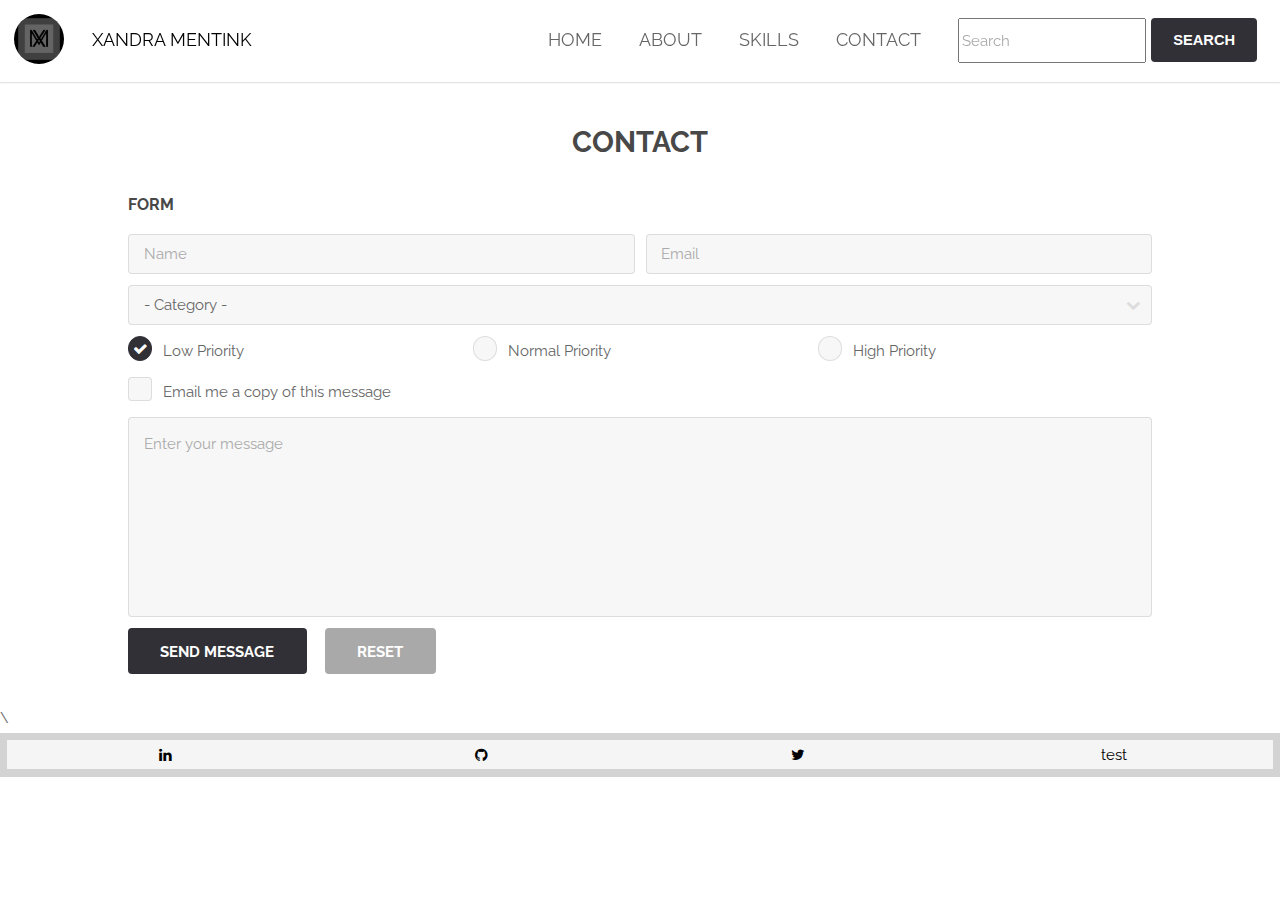
<file: contact.html>
<!-- contact-->
<!DOCTYPE html>
<html lang = "eng">
	<head>
		<meta charset="UTF-8">
		<meta name = "robots" content = "all">
		<meta name = "language" content = "English">
		<meta name = "author" content = "Xandra Mentink">
		<meta name = "description" content = "">
		<meta name = "keywords" content = "">
		<meta name = "copyright" content = "copyright">
		<meta name = "viewport" content="width=device-width, initial-scale=1.0">
		<link rel="stylesheet" href="css/main.css">
		<link rel="stylesheet" href="css/style.css">
		<link rel="icon" sizes="16x16" href="favicon.ico" type="Images/ico">
		<link rel="icon" sizes="16x16" href="favicon-16x16.png" type="Images/ico">
		<title>Contact</title>
	</head>	
	<body>
		<header id="header">
			<img class="image rounded" src="Images/Logo Social.png" width="50" height="50" alt="logo Social">
			<h1><a href="#">Xandra Mentink</a></h1>
			<nav id="nav">		   
				<ul>
					<li><a class="" href="index.html" >Home</a></li>
					<li><a class="" href="about.html">About</a></li>
					<li><a class="" href="skills.html">Skills</a></li>
					<li><a class="" href="contact.html">Contact</a></li>
					<li>
						<form>
							<input class="searchbar" type="search" placeholder="Search" aria-label="Search">
							<button class="button small" type="submit">Search</button>
						</form>
					</li>
				</ul>					
		   </nav>
		</header>		
		<a href="#menu" class="navPanelToggle"><span class="fa fa-bars"></span></a>

		<h3 class="headingText">Contact</h3>
			<section class="sectionCss">
				<h4>Form</h4>
				<form method="post" action="#">
					<div class="row uniform 50%">
						<div class="6u 12u$(xsmall)">
							<input type="text" name="name" id="name" value="" placeholder="Name" />
						</div>
						<div class="6u$ 12u$(xsmall)">
							<input type="email" name="email" id="email" value="" placeholder="Email" />
						</div>
						<div class="12u$">
							<div class="select-wrapper">
								<select name="category" id="category">
									<option value="">- Category -</option>
									<option value="1">Manufacturing</option>
								</select>
							</div>
						</div>
						<div class="4u 12u$(xsmall)">
							<input type="radio" id="priority-low" name="priority" checked>
							<label for="priority-low">Low Priority</label>
						</div>
						<div class="4u 12u$(xsmall)">
							<input type="radio" id="priority-normal" name="priority">
							<label for="priority-normal">Normal Priority</label>
						</div>
						<div class="4u$ 12u$(xsmall)">
							<input type="radio" id="priority-high" name="priority">
							<label for="priority-high">High Priority</label>
						</div>
						<div class="6u 12u$(small)">
							<input type="checkbox" id="copy" name="copy">
							<label for="copy">Email me a copy of this message</label>
						</div>
						<div class="12u$">
							<textarea name="message" id="message" placeholder="Enter your message" rows="6"></textarea>
						</div>
						<div class="12u$">
							<ul class="actions">
								<li><input type="submit" value="Send Message" /></li>
								<li><input type="reset" value="Reset" class="special" /></li>
							</ul>
						</div>
					</div>
				</form>
			</section>

\		<footer class="footerDesign">
			<div class="containerSocial"> 
				<div class="LinkedIn"><a href="" class="icon fa-linkedin"></a></div>
				<div class="Github"><a href="" class="icon fa-github"></a></div>
				<div class="Twitter"><a href="" class="icon fa-twitter"></a></div>
				<div class="Overig">test<a href=""></a></div>				
			</div>
		</footer>

		<script src="js/jquery.min.js"></script>
		<script src="js/skel.min.js"></script>
		<script src="js/util.js"></script>
		<script src="js/main.js"></script>
	</body>
</html>
</file>
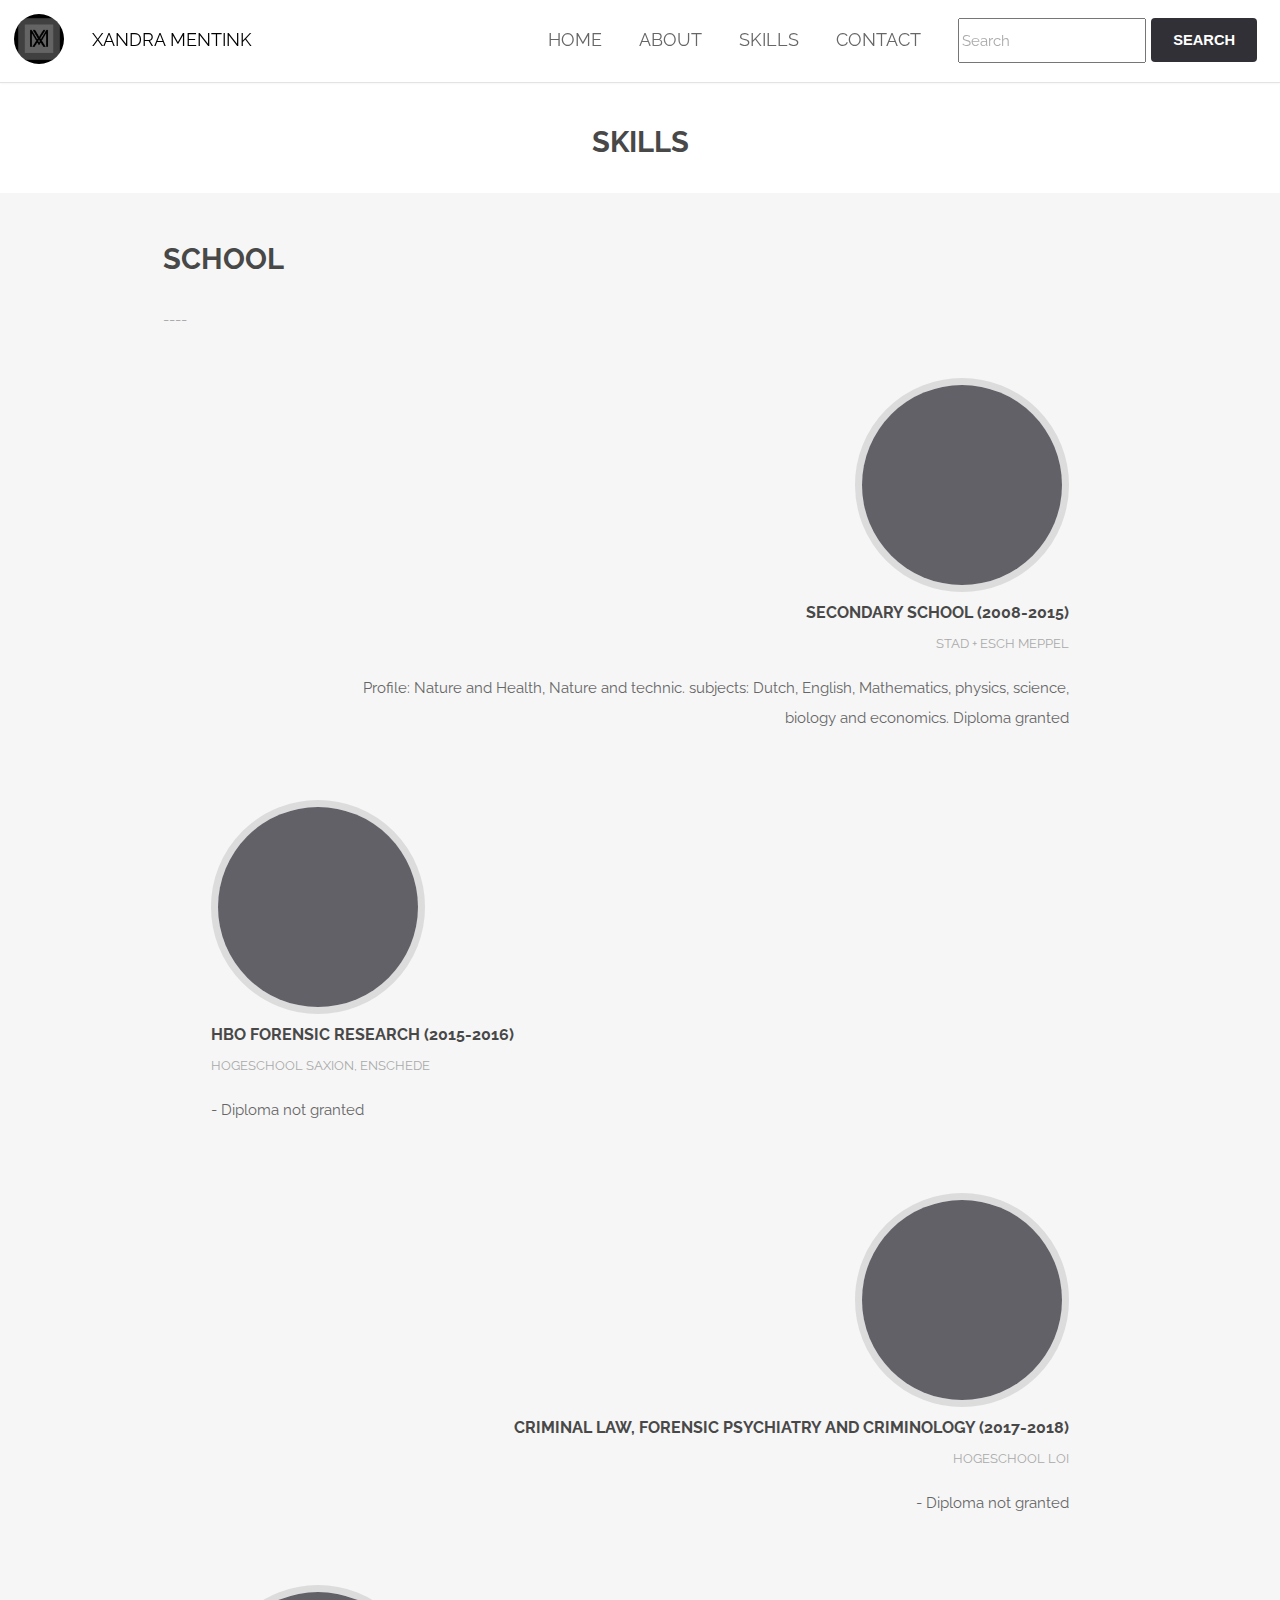
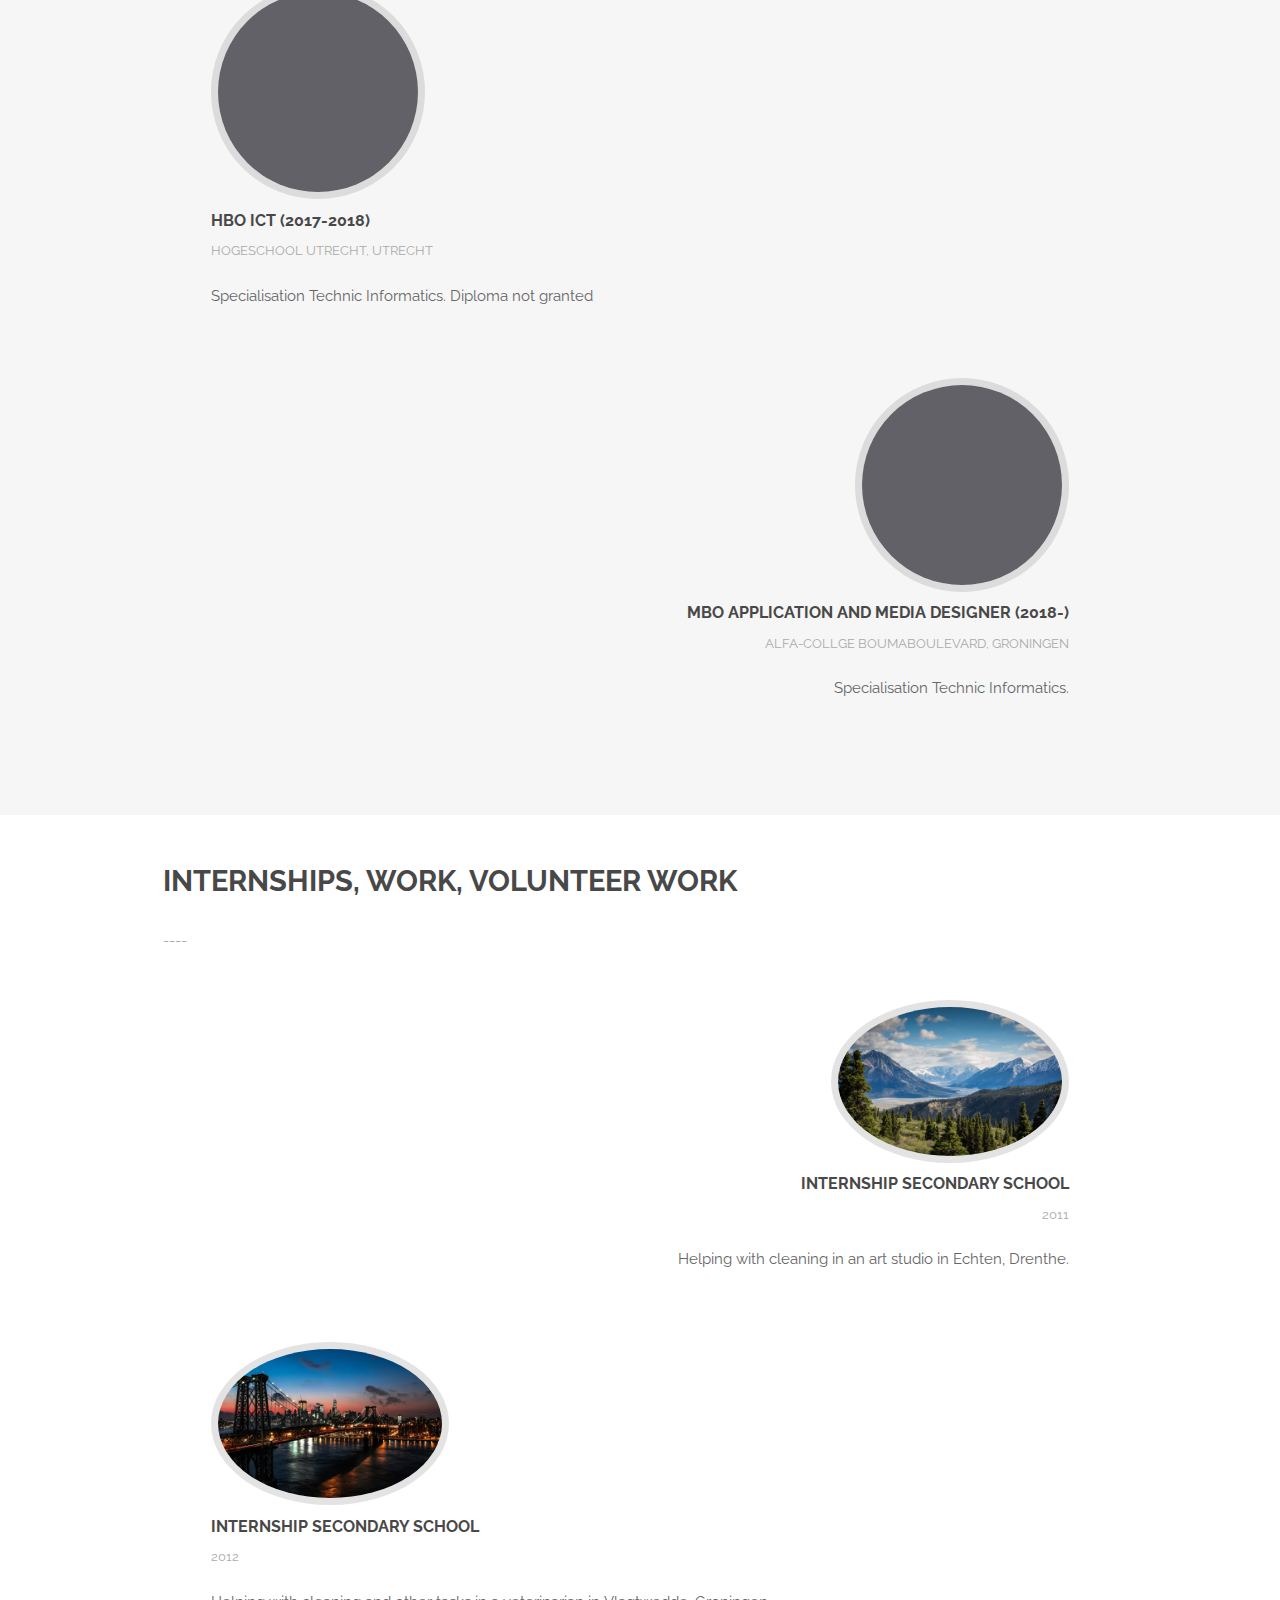
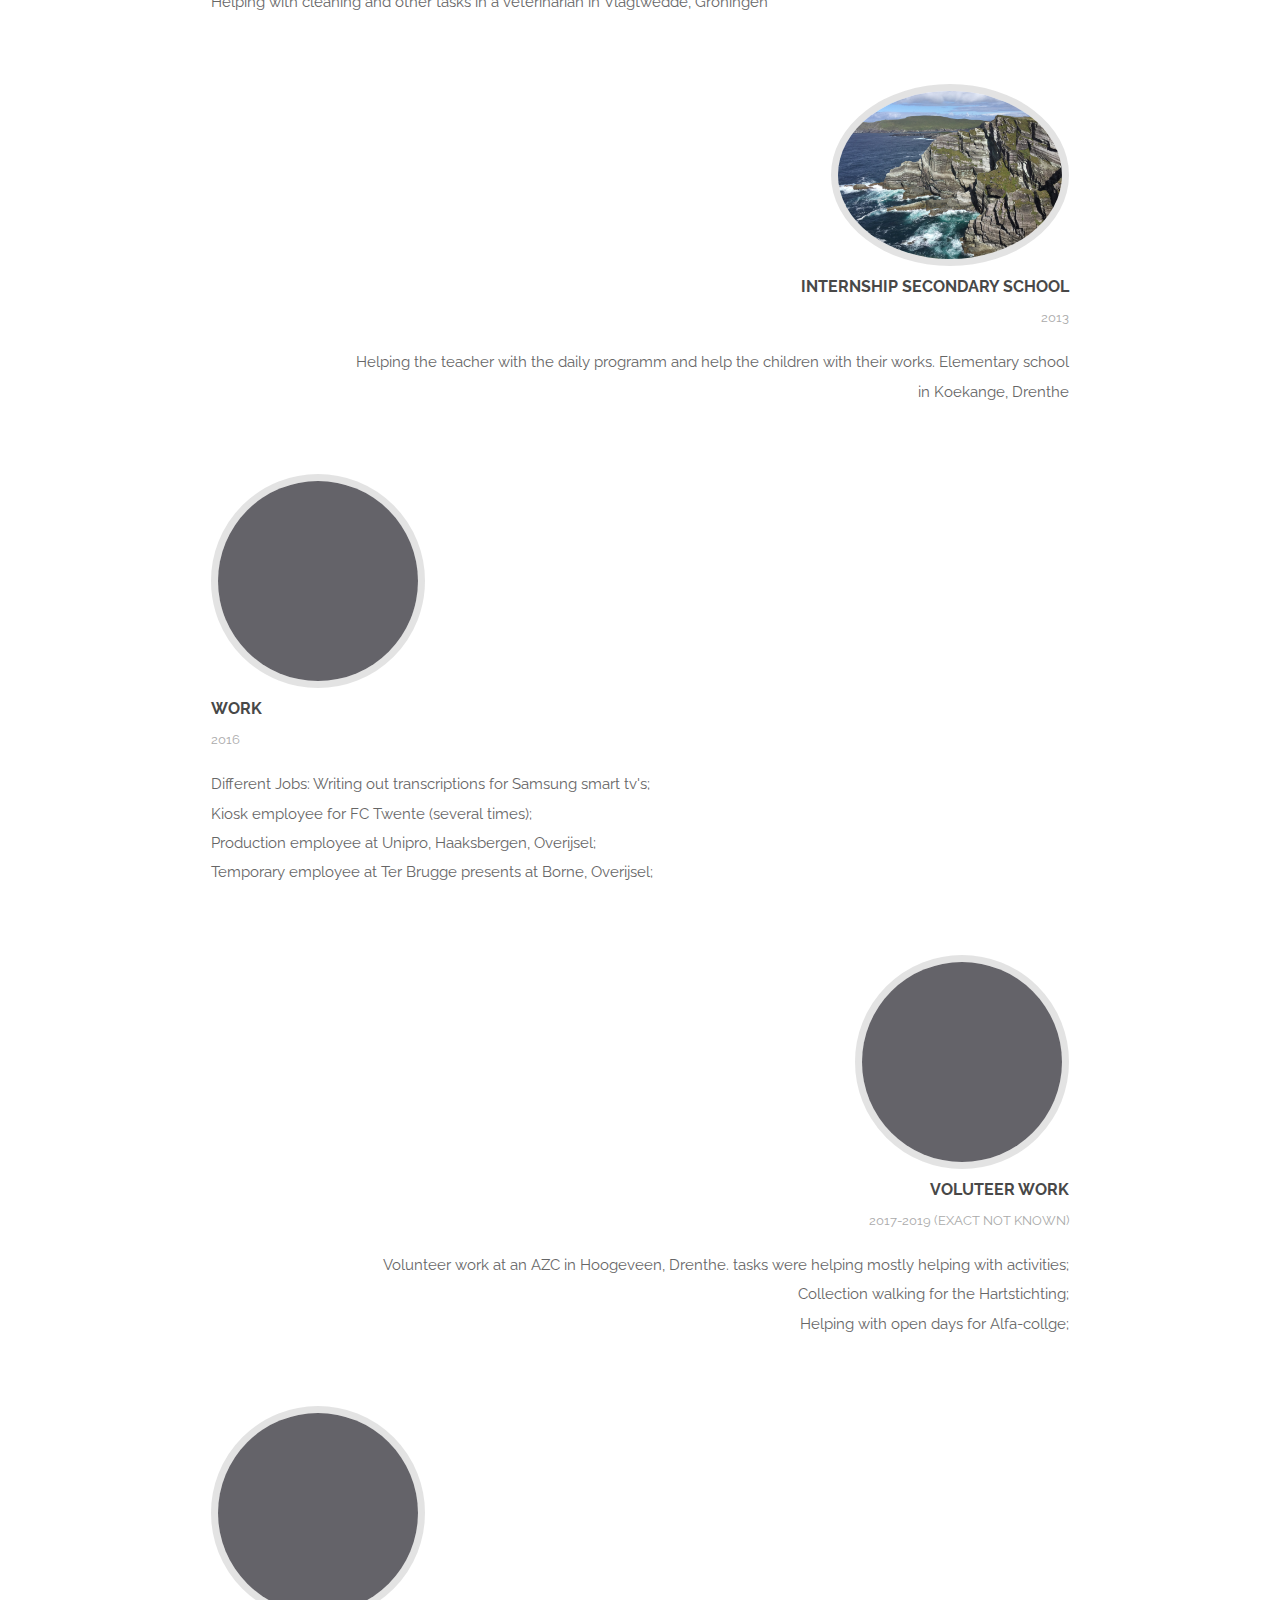
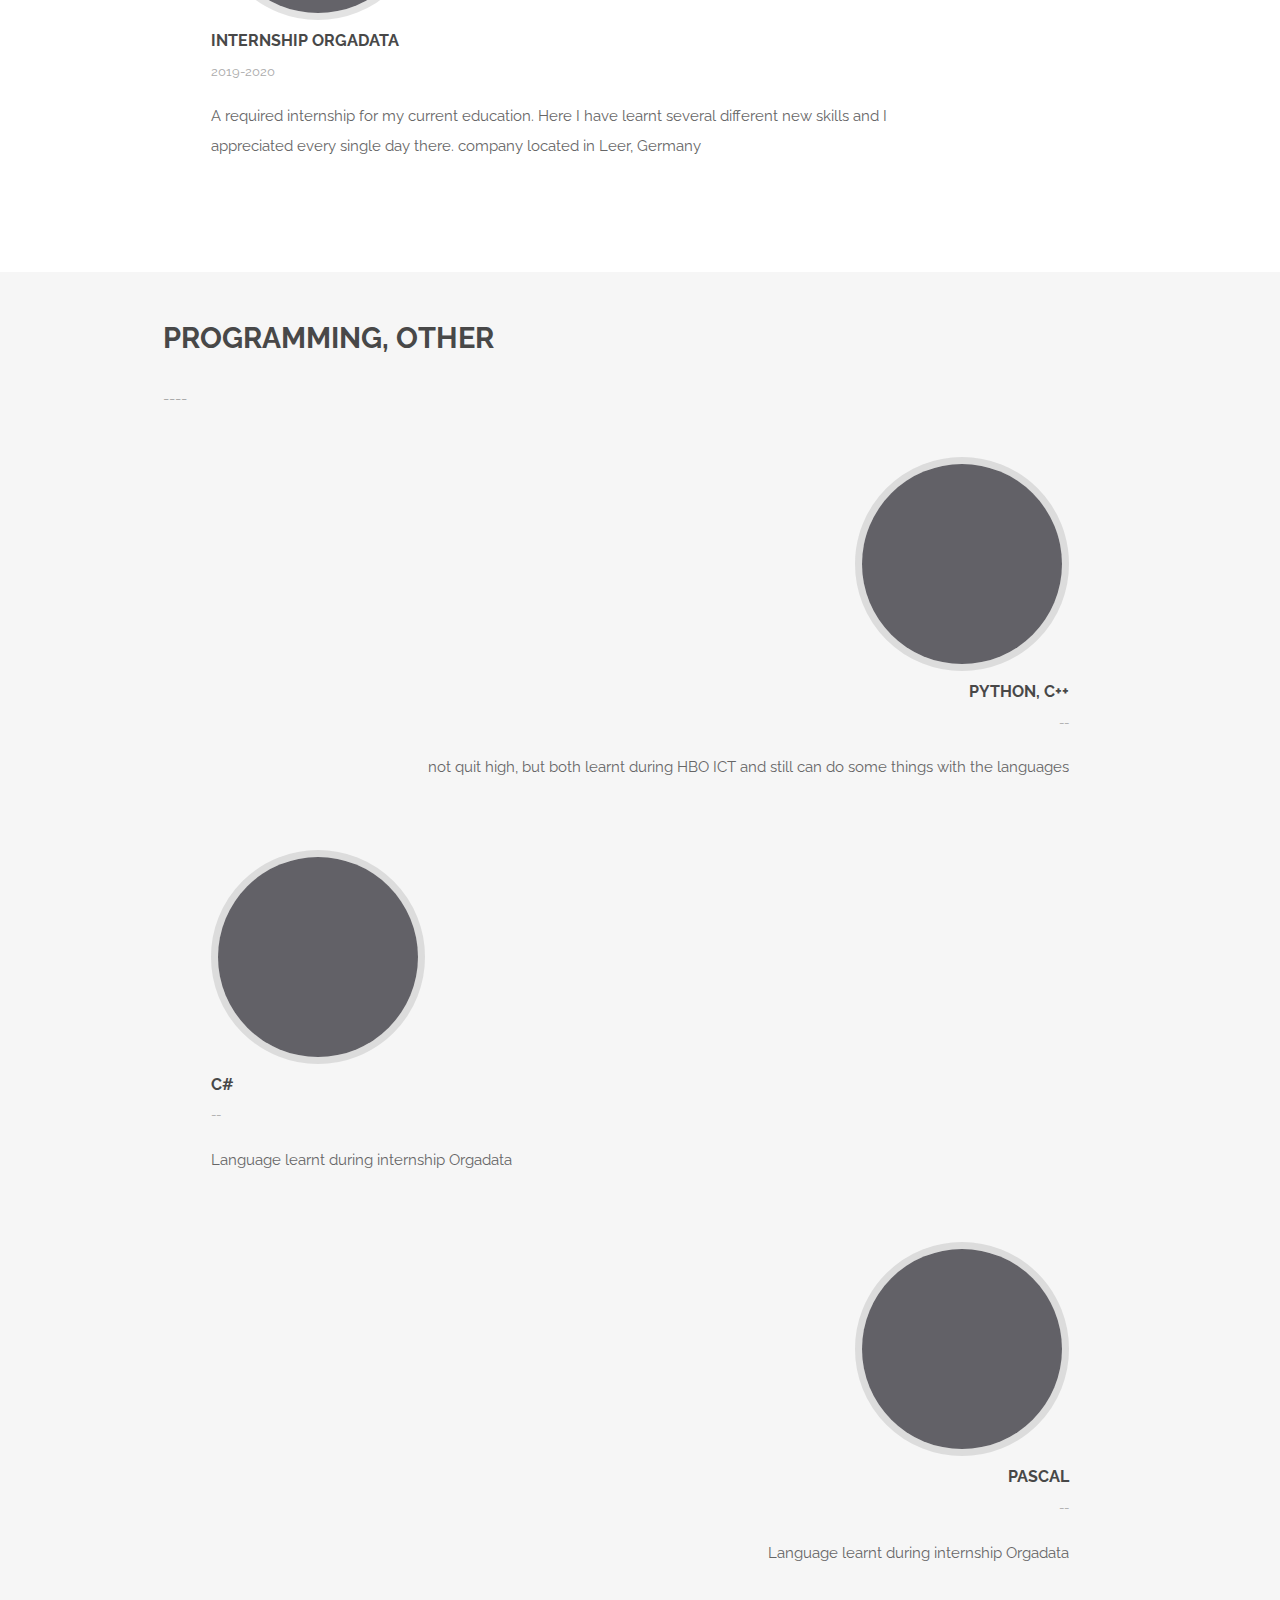
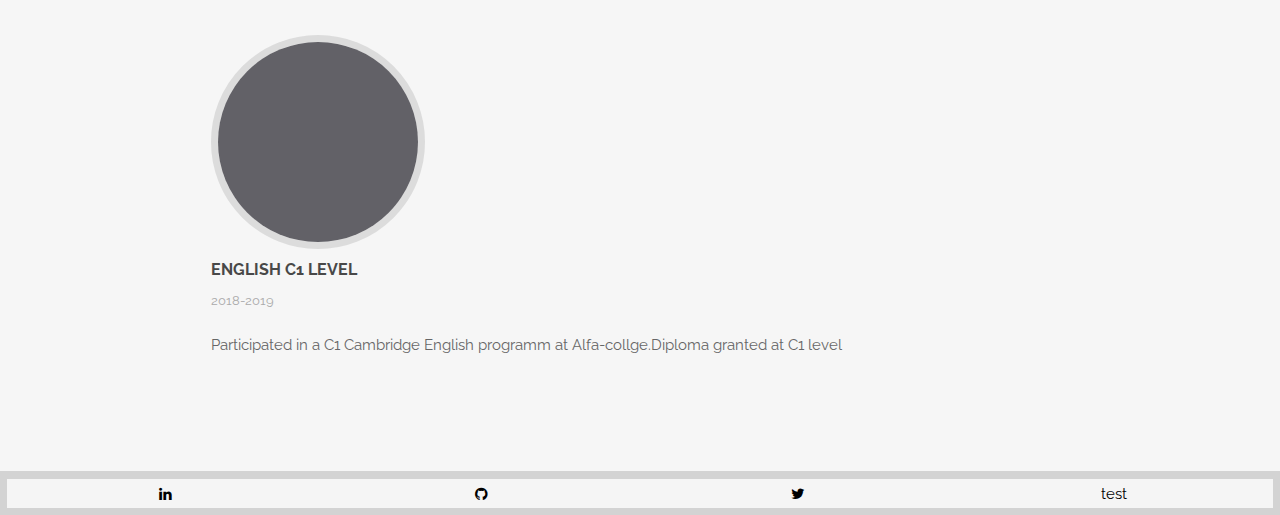
<file: skills.html>
<!-- Opleidingen/ervaringen-->
<!DOCTYPE html>
<html lang = "eng">
	<head>
		<meta charset="UTF-8">
		<meta name = "robots" content = "all">
		<meta name = "language" content = "English">
		<meta name = "author" content = "Xandra Mentink">
		<meta name = "description" content = "">
		<meta name = "keywords" content = "">
		<meta name = "copyright" content = "copyright">
		<meta name = "viewport" content="width=device-width, initial-scale=1.0">
		<link rel="stylesheet" href="css/main.css">
		<link rel="stylesheet" href="css/style.css">
		<link rel="icon" sizes="16x16" href="favicon.ico" type="Images/ico">
	<link rel="icon" sizes="16x16" href="favicon-16x16.png" type="Images/ico">
		<title>Skills</title>
	</head>
	<body>
		<header id="header">
			<img class="image rounded" src="Images/Logo Social.png" width="50" height="50" alt="logo Social">
			<h1><a href="#">Xandra Mentink</a></h1>
			<nav id="nav">		   
				<ul>
					<li><a class="" href="index.html" >Home</a></li>
					<li><a class="" href="about.html">About</a></li>
					<li><a class="" href="skills.html">Skills</a></li>
					<li><a class="" href="contact.html">Contact</a></li>
					<li>
						<form>
							<input class="searchbar" type="search" placeholder="Search" aria-label="Search">
							<button class="button small" type="submit">Search</button>
						</form>
					</li>
				</ul>					
		   </nav>
		</header>
		<a href="#menu" class="navPanelToggle"><span class="fa fa-bars"></span></a>
		<h3 class="headingText">Skills</h3>
		
		<section class="wrapper style2">
			<div class="container">
				<header class="major special">
					<a href="#"> <h2>School</h2> </a>
					<p>----</p>
				</header>
				<div class="feature-grid">
					<div class="feature">
						<div class="image rounded"><img src="Images/overlay.png" alt="" /></div>
						<div class="content">
							<header>
								<h4>Secondary school (2008-2015)</h4>
								<p>Stad + Esch Meppel</p>
							</header>
							<p>Profile: Nature and Health, Nature and technic. subjects: Dutch, English, Mathematics, physics, science, biology and economics. <cite>Diploma granted</cite></p>
						</div>
					</div>
					<div class="feature">
						<div class="image rounded"><img src="Images/overlay.png" alt="" /></div>
						<div class="content">
							<header>
								<h4>HBO Forensic research (2015-2016)</h4>
								<p>Hogeschool Saxion, Enschede</p>
							</header>
							<p> - <cite>Diploma not granted</cite> </p>
						</div>
					</div>
					<div class="feature">
						<div class="image rounded"><img src="Images/overlay.png" alt="" /></div>
						<div class="content">
							<header>
								<h4>criminal law, forensic psychiatry and criminology (2017-2018)</h4>
								<p>Hogeschool LOI</p>
							</header>
							<p> - <cite>Diploma not granted</cite> </p>
						</div>
					</div>
					<div class="feature">
						<div class="image rounded"><img src="Images/overlay.png" alt="" /></div>
						<div class="content">
							<header>
								<h4>HBO ICT (2017-2018)</h4>
								<p>Hogeschool Utrecht, Utrecht</p>
							</header>
							<p>Specialisation Technic Informatics. <cite>Diploma not granted</cite></p>
						</div>
					</div>
					<div class="feature">
						<div class="image rounded"><img src="Images/overlay.png" alt="" /></div>
						<div class="content">
							<header>
								<h4>MBO Application and media designer (2018-) </h4>
								<p>Alfa-collge Boumaboulevard, Groningen </p>
							</header>
							<p>Specialisation Technic Informatics. </p>
						</div>
					</div>
				</div>
			</div>
		</section>

		<section class="wrapper style1">
			<div class="container">
				<header class="major special">
					<a href="#"> <h2>Internships, Work, Volunteer work</h2> </a>
					<p>----</p>
				</header>
				<div class="feature-grid">
					<div class="feature">
						<div class="image rounded"><img src="Images/Kalen-Emsley-photo (1).jpg" alt="" /></div>
						<div class="content">
							<header>
								<h4>Internship secondary school</h4>
								<p>2011</p>
							</header>
							<p>Helping with cleaning in an art studio in Echten, Drenthe.</p>
						</div>
					</div>
					<div class="feature">
						<div class="image rounded"><img src="Images/Matteo-Catanese-photo.jpg" alt="" /></div>
						<div class="content">
							<header>
								<h4>Internship secondary school</h4>
								<p>2012</p>
							</header>
							<p>Helping with cleaning and other tasks in a veterinarian in Vlagtwedde, Groningen</p>
						</div>
					</div>
					<div class="feature">
						<div class="image rounded"><img src="Images/2016-07-29 11.04.39.jpg" alt="" /></div>
						<div class="content">
							<header>
								<h4>Internship secondary school</h4>
								<p>2013</p>
							</header>
							<p>Helping the teacher with the daily programm and help the children with their works. Elementary school in Koekange, Drenthe</p>
						</div>
					</div>
					<div class="feature">
						<div class="image rounded"><img src="Images/overlay.png" alt="" /></div>
						<div class="content">
							<header>
								<h4>Work</h4>
								<p>2016</p>
							</header>
							<p>Different Jobs:
								Writing out transcriptions for Samsung smart tv's; <br>
								Kiosk employee for FC Twente (several times); <br>
								Production employee at Unipro, Haaksbergen, Overijsel; <br>
								Temporary employee at Ter Brugge presents at Borne, Overijsel; <br> 

							</p>
						</div>
					</div>
					<div class="feature">
						<div class="image rounded"><img src="Images/overlay.png" alt="" /></div>
						<div class="content">
							<header>
								<h4>Voluteer work</h4>
								<p>2017-2019 (exact not known)</p>
							</header>
							<p>
								Volunteer work at an AZC in Hoogeveen, Drenthe. tasks were helping mostly helping with activities; <br>
								Collection walking for the Hartstichting; <br>
								Helping with open days for Alfa-collge; <br>
							</p>
						</div>
					</div>

					<div class="feature">
						<div class="image rounded"><img src="Images/overlay.png" alt="" /></div>
						<div class="content">
							<header>
								<h4>Internship Orgadata</h4>
								<p>2019-2020</p>
							</header>
							<p>
								A required internship for my current education. Here I have learnt several different new skills and I appreciated every single day there.
								company located in Leer, Germany
							</p>
						</div>
					</div>
				</div>
			</div>
		</section>
		
		<section class="wrapper style2">
			<div class="container">
				<header class="major special">
					<a href="#"> <h2>Programming, Other </h2> </a>
					<p>----</p>
				</header>
				<div class="feature-grid">
					<div class="feature">
						<div class="image rounded"><img src="Images/overlay.png" alt="" /></div>
						<div class="content">
							<header>
								<h4>Python, C++</h4>
								<p>--</p>
							</header>
							<p>not quit high, but both learnt during HBO ICT and still can do some things with the languages</p>
						</div>
					</div>
					<div class="feature">
						<div class="image rounded"><img src="Images/overlay.png" alt="" /></div>
						<div class="content">
							<header>
								<h4>C#</h4>
								<p>--</p>
							</header>
							<p>Language learnt during internship Orgadata</p>
						</div>
					</div>
					<div class="feature">
						<div class="image rounded"><img src="Images/overlay.png" alt="" /></div>
						<div class="content">
							<header>
								<h4>Pascal</h4>
								<p>--</p>
							</header>
							<p>Language learnt during internship Orgadata</p>
						</div>
					</div>
					<div class="feature">
						<div class="image rounded"><img src="Images/overlay.png" alt="" /></div>
						<div class="content">
							<header>
								<h4>English C1 level</h4>
								<p>2018-2019</p>
							</header>
							<p>Participated in a C1 Cambridge English programm at Alfa-collge.<cite>Diploma granted at C1 level</cite></p>
						</div>
					</div>
				</div>
			</div>
		</section>

		<footer class="footerDesign">
			<div class="containerSocial"> 
				<div class="LinkedIn"><a href="" class="icon fa-linkedin"></a></div>
				<div class="Github"><a href="" class="icon fa-github"></a></div>
				<div class="Twitter"><a href="" class="icon fa-twitter"></a></div>
				<div class="Overig">test<a href=""></a></div>
				
			</div>
		</footer>
		<script src="js/jquery.min.js"></script>
		<script src="js/skel.min.js"></script>
		<script src="js/util.js"></script>
		<script src="js/main.js"></script>
	</body>
</html>
</file>
<file: css/style.css>
input[type=search].searchbar{
	height: 45px;
	width: auto;
}

a{
	color: black;
}

img, embed, video, object{
	max-width: 100%;
}

.sectionCss{
	max-width: 100%;
	text-align: left;
	padding-left: 10%;
	padding-right: 10%;
}

.headingText{
	text-align: center;
	padding-top: 2.5%;
	font-size: 2em;
}

a.navPanelToggle{
	width: 10%;
	float: left;
	height: 10%;
}

.footerDesign{
	background-color: purple;
	width: 100%;
}
.containerSocial{
	width: 100%;
	background-color: lightgrey;
	display: flex;
	flex-wrap: wrap;
	color: black;
	padding: 0.5em;

}
.LinkedIn, .Github, .Twitter, .Overig{
	width: 25%;
	text-align: center;
	background-color: whitesmoke;
}


@media screen and (max-width: 500px) {
	.LinkedIn, .Github, .Twitter,.Overig{
		width: 100%;
	}

}
</file>
<file: css/main.css>
@import url(font-awesome.min.css);
@import url(https://fonts.googleapis.com/css?family=Raleway:400,700);

/*
	Spatial by TEMPLATED
	templated.co @templatedco
	Released for free under the Creative Commons Attribution 3.0 license (templated.co/license)
*/

/* Reset */

	html, body, div, span, applet, object, iframe, h1, h2, h3, h4, h5, h6, p, blockquote, pre, a, abbr, acronym, address, big, cite, code, del, dfn, em, img, ins, kbd, q, s, samp, small, strike, strong, sub, sup, tt, var, b, u, i, center, dl, dt, dd, ol, ul, li, fieldset, form, label, legend, table, caption, tbody, tfoot, thead, tr, th, td, article, aside, canvas, details, embed, figure, figcaption, footer, header, hgroup, menu, nav, output, ruby, section, summary, time, mark, audio, video {
		margin: 0;
		padding: 0;
		border: 0;
		font-size: 100%;
		font: inherit;
		vertical-align: baseline;
	}

	article, aside, details, figcaption, figure, footer, header, hgroup, menu, nav, section {
		display: block;
		margin: 0;
	}

	body {
		line-height: 1;
	}

	ol, ul {
		list-style: none;
	}

	blockquote, q {
		quotes: none;
	}

	blockquote:before, blockquote:after, q:before, q:after {
		content: '';
		content: none;
	}

	table {
		border-collapse: collapse;
		border-spacing: 0;
	}

	body {
		-webkit-text-size-adjust: none;
	}

/* Box Model */

	*, *:before, *:after {
		-moz-box-sizing: border-box;
		-webkit-box-sizing: border-box;
		box-sizing: border-box;
	}

/* Containers */

	.container {
		margin-left: auto;
		margin-right: auto;
	}

	.container.\31 25\25 {
		width: 100%;
		max-width: 100em;
		min-width: 80em;
	}

	.container.\37 5\25 {
		width: 60em;
	}

	.container.\35 0\25 {
		width: 40em;
	}

	.container.\32 5\25 {
		width: 20em;
	}

	.container {
		width: 80em;
	}

	@media screen and (max-width: 1680px) {

		.container.\31 25\25 {
			width: 100%;
			max-width: 100em;
			min-width: 80em;
		}

		.container.\37 5\25 {
			width: 60em;
		}

		.container.\35 0\25 {
			width: 40em;
		}

		.container.\32 5\25 {
			width: 20em;
		}

		.container {
			width: 80em;
		}

	}

	@media screen and (max-width: 1280px) {

		.container.\31 25\25 {
			width: 100%;
			max-width: 81.25em;
			min-width: 65em;
		}

		.container.\37 5\25 {
			width: 48.75em;
		}

		.container.\35 0\25 {
			width: 32.5em;
		}

		.container.\32 5\25 {
			width: 16.25em;
		}

		.container {
			width: 65em;
		}

	}

	@media screen and (max-width: 1040px) {

		.container.\31 25\25 {
			width: 100%;
			max-width: 112.5%;
			min-width: 90%;
		}

		.container.\37 5\25 {
			width: 67.5%;
		}

		.container.\35 0\25 {
			width: 45%;
		}

		.container.\32 5\25 {
			width: 22.5%;
		}

		.container {
			width: 90%;
		}

	}

	@media screen and (max-width: 736px) {

		.container.\31 25\25 {
			width: 100%;
			max-width: 112.5%;
			min-width: 90%;
		}

		.container.\37 5\25 {
			width: 67.5%;
		}

		.container.\35 0\25 {
			width: 45%;
		}

		.container.\32 5\25 {
			width: 22.5%;
		}

		.container {
			width: 90% !important;
		}

	}

	@media screen and (max-width: 480px) {

		.container.\31 25\25 {
			width: 100%;
			max-width: 112.5%;
			min-width: 90%;
		}

		.container.\37 5\25 {
			width: 67.5%;
		}

		.container.\35 0\25 {
			width: 45%;
		}

		.container.\32 5\25 {
			width: 22.5%;
		}

		.container {
			width: 90% !important;
		}

	}

/* Grid */

	.row {
		border-bottom: solid 1px transparent;
		-moz-box-sizing: border-box;
		-webkit-box-sizing: border-box;
		box-sizing: border-box;
	}

	.row > * {
		float: left;
		-moz-box-sizing: border-box;
		-webkit-box-sizing: border-box;
		box-sizing: border-box;
	}

	.row:after, .row:before {
		content: '';
		display: block;
		clear: both;
		height: 0;
	}

	.row.uniform > * > :first-child {
		margin-top: 0;
	}

	.row.uniform > * > :last-child {
		margin-bottom: 0;
	}

	.row.\30 \25 > * {
		padding: 0 0 0 0em;
	}

	.row.\30 \25 {
		margin: 0 0 -1px 0em;
	}

	.row.uniform.\30 \25 > * {
		padding: 0em 0 0 0em;
	}

	.row.uniform.\30 \25 {
		margin: 0em 0 -1px 0em;
	}

	.row > * {
		padding: 0 0 0 2em;
	}

	.row {
		margin: 0 0 -1px -2em;
	}

	.row.uniform > * {
		padding: 2em 0 0 2em;
	}

	.row.uniform {
		margin: -2em 0 -1px -2em;
	}

	.row.\32 00\25 > * {
		padding: 0 0 0 4em;
	}

	.row.\32 00\25 {
		margin: 0 0 -1px -4em;
	}

	.row.uniform.\32 00\25 > * {
		padding: 4em 0 0 4em;
	}

	.row.uniform.\32 00\25 {
		margin: -4em 0 -1px -4em;
	}

	.row.\31 50\25 > * {
		padding: 0 0 0 3em;
	}

	.row.\31 50\25 {
		margin: 0 0 -1px -3em;
	}

	.row.uniform.\31 50\25 > * {
		padding: 3em 0 0 3em;
	}

	.row.uniform.\31 50\25 {
		margin: -3em 0 -1px -3em;
	}

	.row.\35 0\25 > * {
		padding: 0 0 0 1em;
	}

	.row.\35 0\25 {
		margin: 0 0 -1px -1em;
	}

	.row.uniform.\35 0\25 > * {
		padding: 1em 0 0 1em;
	}

	.row.uniform.\35 0\25 {
		margin: -1em 0 -1px -1em;
	}

	.row.\32 5\25 > * {
		padding: 0 0 0 0.5em;
	}

	.row.\32 5\25 {
		margin: 0 0 -1px -0.5em;
	}

	.row.uniform.\32 5\25 > * {
		padding: 0.5em 0 0 0.5em;
	}

	.row.uniform.\32 5\25 {
		margin: -0.5em 0 -1px -0.5em;
	}

	.\31 2u, .\31 2u\24 {
		width: 100%;
		clear: none;
		margin-left: 0;
	}

	.\31 1u, .\31 1u\24 {
		width: 91.6666666667%;
		clear: none;
		margin-left: 0;
	}

	.\31 0u, .\31 0u\24 {
		width: 83.3333333333%;
		clear: none;
		margin-left: 0;
	}

	.\39 u, .\39 u\24 {
		width: 75%;
		clear: none;
		margin-left: 0;
	}

	.\38 u, .\38 u\24 {
		width: 66.6666666667%;
		clear: none;
		margin-left: 0;
	}

	.\37 u, .\37 u\24 {
		width: 58.3333333333%;
		clear: none;
		margin-left: 0;
	}

	.\36 u, .\36 u\24 {
		width: 50%;
		clear: none;
		margin-left: 0;
	}

	.\35 u, .\35 u\24 {
		width: 41.6666666667%;
		clear: none;
		margin-left: 0;
	}

	.\34 u, .\34 u\24 {
		width: 33.3333333333%;
		clear: none;
		margin-left: 0;
	}

	.\33 u, .\33 u\24 {
		width: 25%;
		clear: none;
		margin-left: 0;
	}

	.\32 u, .\32 u\24 {
		width: 16.6666666667%;
		clear: none;
		margin-left: 0;
	}

	.\31 u, .\31 u\24 {
		width: 8.3333333333%;
		clear: none;
		margin-left: 0;
	}

	.\31 2u\24 + *,
	.\31 1u\24 + *,
	.\31 0u\24 + *,
	.\39 u\24 + *,
	.\38 u\24 + *,
	.\37 u\24 + *,
	.\36 u\24 + *,
	.\35 u\24 + *,
	.\34 u\24 + *,
	.\33 u\24 + *,
	.\32 u\24 + *,
	.\31 u\24 + * {
		clear: left;
	}

	.\-11u {
		margin-left: 91.66667%;
	}

	.\-10u {
		margin-left: 83.33333%;
	}

	.\-9u {
		margin-left: 75%;
	}

	.\-8u {
		margin-left: 66.66667%;
	}

	.\-7u {
		margin-left: 58.33333%;
	}

	.\-6u {
		margin-left: 50%;
	}

	.\-5u {
		margin-left: 41.66667%;
	}

	.\-4u {
		margin-left: 33.33333%;
	}

	.\-3u {
		margin-left: 25%;
	}

	.\-2u {
		margin-left: 16.66667%;
	}

	.\-1u {
		margin-left: 8.33333%;
	}

	@media screen and (max-width: 1680px) {

		.row > * {
			padding: 0 0 0 2em;
		}

		.row {
			margin: 0 0 -1px -2em;
		}

		.row.uniform > * {
			padding: 2em 0 0 2em;
		}

		.row.uniform {
			margin: -2em 0 -1px -2em;
		}

		.row.\32 00\25 > * {
			padding: 0 0 0 4em;
		}

		.row.\32 00\25 {
			margin: 0 0 -1px -4em;
		}

		.row.uniform.\32 00\25 > * {
			padding: 4em 0 0 4em;
		}

		.row.uniform.\32 00\25 {
			margin: -4em 0 -1px -4em;
		}

		.row.\31 50\25 > * {
			padding: 0 0 0 3em;
		}

		.row.\31 50\25 {
			margin: 0 0 -1px -3em;
		}

		.row.uniform.\31 50\25 > * {
			padding: 3em 0 0 3em;
		}

		.row.uniform.\31 50\25 {
			margin: -3em 0 -1px -3em;
		}

		.row.\35 0\25 > * {
			padding: 0 0 0 1em;
		}

		.row.\35 0\25 {
			margin: 0 0 -1px -1em;
		}

		.row.uniform.\35 0\25 > * {
			padding: 1em 0 0 1em;
		}

		.row.uniform.\35 0\25 {
			margin: -1em 0 -1px -1em;
		}

		.row.\32 5\25 > * {
			padding: 0 0 0 0.5em;
		}

		.row.\32 5\25 {
			margin: 0 0 -1px -0.5em;
		}

		.row.uniform.\32 5\25 > * {
			padding: 0.5em 0 0 0.5em;
		}

		.row.uniform.\32 5\25 {
			margin: -0.5em 0 -1px -0.5em;
		}

		.\31 2u\28xlarge\29, .\31 2u\24\28xlarge\29 {
			width: 100%;
			clear: none;
			margin-left: 0;
		}

		.\31 1u\28xlarge\29, .\31 1u\24\28xlarge\29 {
			width: 91.6666666667%;
			clear: none;
			margin-left: 0;
		}

		.\31 0u\28xlarge\29, .\31 0u\24\28xlarge\29 {
			width: 83.3333333333%;
			clear: none;
			margin-left: 0;
		}

		.\39 u\28xlarge\29, .\39 u\24\28xlarge\29 {
			width: 75%;
			clear: none;
			margin-left: 0;
		}

		.\38 u\28xlarge\29, .\38 u\24\28xlarge\29 {
			width: 66.6666666667%;
			clear: none;
			margin-left: 0;
		}

		.\37 u\28xlarge\29, .\37 u\24\28xlarge\29 {
			width: 58.3333333333%;
			clear: none;
			margin-left: 0;
		}

		.\36 u\28xlarge\29, .\36 u\24\28xlarge\29 {
			width: 50%;
			clear: none;
			margin-left: 0;
		}

		.\35 u\28xlarge\29, .\35 u\24\28xlarge\29 {
			width: 41.6666666667%;
			clear: none;
			margin-left: 0;
		}

		.\34 u\28xlarge\29, .\34 u\24\28xlarge\29 {
			width: 33.3333333333%;
			clear: none;
			margin-left: 0;
		}

		.\33 u\28xlarge\29, .\33 u\24\28xlarge\29 {
			width: 25%;
			clear: none;
			margin-left: 0;
		}

		.\32 u\28xlarge\29, .\32 u\24\28xlarge\29 {
			width: 16.6666666667%;
			clear: none;
			margin-left: 0;
		}

		.\31 u\28xlarge\29, .\31 u\24\28xlarge\29 {
			width: 8.3333333333%;
			clear: none;
			margin-left: 0;
		}

		.\31 2u\24\28xlarge\29 + *,
		.\31 1u\24\28xlarge\29 + *,
		.\31 0u\24\28xlarge\29 + *,
		.\39 u\24\28xlarge\29 + *,
		.\38 u\24\28xlarge\29 + *,
		.\37 u\24\28xlarge\29 + *,
		.\36 u\24\28xlarge\29 + *,
		.\35 u\24\28xlarge\29 + *,
		.\34 u\24\28xlarge\29 + *,
		.\33 u\24\28xlarge\29 + *,
		.\32 u\24\28xlarge\29 + *,
		.\31 u\24\28xlarge\29 + * {
			clear: left;
		}

		.\-11u\28xlarge\29 {
			margin-left: 91.66667%;
		}

		.\-10u\28xlarge\29 {
			margin-left: 83.33333%;
		}

		.\-9u\28xlarge\29 {
			margin-left: 75%;
		}

		.\-8u\28xlarge\29 {
			margin-left: 66.66667%;
		}

		.\-7u\28xlarge\29 {
			margin-left: 58.33333%;
		}

		.\-6u\28xlarge\29 {
			margin-left: 50%;
		}

		.\-5u\28xlarge\29 {
			margin-left: 41.66667%;
		}

		.\-4u\28xlarge\29 {
			margin-left: 33.33333%;
		}

		.\-3u\28xlarge\29 {
			margin-left: 25%;
		}

		.\-2u\28xlarge\29 {
			margin-left: 16.66667%;
		}

		.\-1u\28xlarge\29 {
			margin-left: 8.33333%;
		}

	}

	@media screen and (max-width: 1280px) {

		.row > * {
			padding: 0 0 0 1.5em;
		}

		.row {
			margin: 0 0 -1px -1.5em;
		}

		.row.uniform > * {
			padding: 1.5em 0 0 1.5em;
		}

		.row.uniform {
			margin: -1.5em 0 -1px -1.5em;
		}

		.row.\32 00\25 > * {
			padding: 0 0 0 3em;
		}

		.row.\32 00\25 {
			margin: 0 0 -1px -3em;
		}

		.row.uniform.\32 00\25 > * {
			padding: 3em 0 0 3em;
		}

		.row.uniform.\32 00\25 {
			margin: -3em 0 -1px -3em;
		}

		.row.\31 50\25 > * {
			padding: 0 0 0 2.25em;
		}

		.row.\31 50\25 {
			margin: 0 0 -1px -2.25em;
		}

		.row.uniform.\31 50\25 > * {
			padding: 2.25em 0 0 2.25em;
		}

		.row.uniform.\31 50\25 {
			margin: -2.25em 0 -1px -2.25em;
		}

		.row.\35 0\25 > * {
			padding: 0 0 0 0.75em;
		}

		.row.\35 0\25 {
			margin: 0 0 -1px -0.75em;
		}

		.row.uniform.\35 0\25 > * {
			padding: 0.75em 0 0 0.75em;
		}

		.row.uniform.\35 0\25 {
			margin: -0.75em 0 -1px -0.75em;
		}

		.row.\32 5\25 > * {
			padding: 0 0 0 0.375em;
		}

		.row.\32 5\25 {
			margin: 0 0 -1px -0.375em;
		}

		.row.uniform.\32 5\25 > * {
			padding: 0.375em 0 0 0.375em;
		}

		.row.uniform.\32 5\25 {
			margin: -0.375em 0 -1px -0.375em;
		}

		.\31 2u\28large\29, .\31 2u\24\28large\29 {
			width: 100%;
			clear: none;
			margin-left: 0;
		}

		.\31 1u\28large\29, .\31 1u\24\28large\29 {
			width: 91.6666666667%;
			clear: none;
			margin-left: 0;
		}

		.\31 0u\28large\29, .\31 0u\24\28large\29 {
			width: 83.3333333333%;
			clear: none;
			margin-left: 0;
		}

		.\39 u\28large\29, .\39 u\24\28large\29 {
			width: 75%;
			clear: none;
			margin-left: 0;
		}

		.\38 u\28large\29, .\38 u\24\28large\29 {
			width: 66.6666666667%;
			clear: none;
			margin-left: 0;
		}

		.\37 u\28large\29, .\37 u\24\28large\29 {
			width: 58.3333333333%;
			clear: none;
			margin-left: 0;
		}

		.\36 u\28large\29, .\36 u\24\28large\29 {
			width: 50%;
			clear: none;
			margin-left: 0;
		}

		.\35 u\28large\29, .\35 u\24\28large\29 {
			width: 41.6666666667%;
			clear: none;
			margin-left: 0;
		}

		.\34 u\28large\29, .\34 u\24\28large\29 {
			width: 33.3333333333%;
			clear: none;
			margin-left: 0;
		}

		.\33 u\28large\29, .\33 u\24\28large\29 {
			width: 25%;
			clear: none;
			margin-left: 0;
		}

		.\32 u\28large\29, .\32 u\24\28large\29 {
			width: 16.6666666667%;
			clear: none;
			margin-left: 0;
		}

		.\31 u\28large\29, .\31 u\24\28large\29 {
			width: 8.3333333333%;
			clear: none;
			margin-left: 0;
		}

		.\31 2u\24\28large\29 + *,
		.\31 1u\24\28large\29 + *,
		.\31 0u\24\28large\29 + *,
		.\39 u\24\28large\29 + *,
		.\38 u\24\28large\29 + *,
		.\37 u\24\28large\29 + *,
		.\36 u\24\28large\29 + *,
		.\35 u\24\28large\29 + *,
		.\34 u\24\28large\29 + *,
		.\33 u\24\28large\29 + *,
		.\32 u\24\28large\29 + *,
		.\31 u\24\28large\29 + * {
			clear: left;
		}

		.\-11u\28large\29 {
			margin-left: 91.66667%;
		}

		.\-10u\28large\29 {
			margin-left: 83.33333%;
		}

		.\-9u\28large\29 {
			margin-left: 75%;
		}

		.\-8u\28large\29 {
			margin-left: 66.66667%;
		}

		.\-7u\28large\29 {
			margin-left: 58.33333%;
		}

		.\-6u\28large\29 {
			margin-left: 50%;
		}

		.\-5u\28large\29 {
			margin-left: 41.66667%;
		}

		.\-4u\28large\29 {
			margin-left: 33.33333%;
		}

		.\-3u\28large\29 {
			margin-left: 25%;
		}

		.\-2u\28large\29 {
			margin-left: 16.66667%;
		}

		.\-1u\28large\29 {
			margin-left: 8.33333%;
		}

	}

	@media screen and (max-width: 1040px) {

		.row > * {
			padding: 0 0 0 1.5em;
		}

		.row {
			margin: 0 0 -1px -1.5em;
		}

		.row.uniform > * {
			padding: 1.5em 0 0 1.5em;
		}

		.row.uniform {
			margin: -1.5em 0 -1px -1.5em;
		}

		.row.\32 00\25 > * {
			padding: 0 0 0 3em;
		}

		.row.\32 00\25 {
			margin: 0 0 -1px -3em;
		}

		.row.uniform.\32 00\25 > * {
			padding: 3em 0 0 3em;
		}

		.row.uniform.\32 00\25 {
			margin: -3em 0 -1px -3em;
		}

		.row.\31 50\25 > * {
			padding: 0 0 0 2.25em;
		}

		.row.\31 50\25 {
			margin: 0 0 -1px -2.25em;
		}

		.row.uniform.\31 50\25 > * {
			padding: 2.25em 0 0 2.25em;
		}

		.row.uniform.\31 50\25 {
			margin: -2.25em 0 -1px -2.25em;
		}

		.row.\35 0\25 > * {
			padding: 0 0 0 0.75em;
		}

		.row.\35 0\25 {
			margin: 0 0 -1px -0.75em;
		}

		.row.uniform.\35 0\25 > * {
			padding: 0.75em 0 0 0.75em;
		}

		.row.uniform.\35 0\25 {
			margin: -0.75em 0 -1px -0.75em;
		}

		.row.\32 5\25 > * {
			padding: 0 0 0 0.375em;
		}

		.row.\32 5\25 {
			margin: 0 0 -1px -0.375em;
		}

		.row.uniform.\32 5\25 > * {
			padding: 0.375em 0 0 0.375em;
		}

		.row.uniform.\32 5\25 {
			margin: -0.375em 0 -1px -0.375em;
		}

		.\31 2u\28medium\29, .\31 2u\24\28medium\29 {
			width: 100%;
			clear: none;
			margin-left: 0;
		}

		.\31 1u\28medium\29, .\31 1u\24\28medium\29 {
			width: 91.6666666667%;
			clear: none;
			margin-left: 0;
		}

		.\31 0u\28medium\29, .\31 0u\24\28medium\29 {
			width: 83.3333333333%;
			clear: none;
			margin-left: 0;
		}

		.\39 u\28medium\29, .\39 u\24\28medium\29 {
			width: 75%;
			clear: none;
			margin-left: 0;
		}

		.\38 u\28medium\29, .\38 u\24\28medium\29 {
			width: 66.6666666667%;
			clear: none;
			margin-left: 0;
		}

		.\37 u\28medium\29, .\37 u\24\28medium\29 {
			width: 58.3333333333%;
			clear: none;
			margin-left: 0;
		}

		.\36 u\28medium\29, .\36 u\24\28medium\29 {
			width: 50%;
			clear: none;
			margin-left: 0;
		}

		.\35 u\28medium\29, .\35 u\24\28medium\29 {
			width: 41.6666666667%;
			clear: none;
			margin-left: 0;
		}

		.\34 u\28medium\29, .\34 u\24\28medium\29 {
			width: 33.3333333333%;
			clear: none;
			margin-left: 0;
		}

		.\33 u\28medium\29, .\33 u\24\28medium\29 {
			width: 25%;
			clear: none;
			margin-left: 0;
		}

		.\32 u\28medium\29, .\32 u\24\28medium\29 {
			width: 16.6666666667%;
			clear: none;
			margin-left: 0;
		}

		.\31 u\28medium\29, .\31 u\24\28medium\29 {
			width: 8.3333333333%;
			clear: none;
			margin-left: 0;
		}

		.\31 2u\24\28medium\29 + *,
		.\31 1u\24\28medium\29 + *,
		.\31 0u\24\28medium\29 + *,
		.\39 u\24\28medium\29 + *,
		.\38 u\24\28medium\29 + *,
		.\37 u\24\28medium\29 + *,
		.\36 u\24\28medium\29 + *,
		.\35 u\24\28medium\29 + *,
		.\34 u\24\28medium\29 + *,
		.\33 u\24\28medium\29 + *,
		.\32 u\24\28medium\29 + *,
		.\31 u\24\28medium\29 + * {
			clear: left;
		}

		.\-11u\28medium\29 {
			margin-left: 91.66667%;
		}

		.\-10u\28medium\29 {
			margin-left: 83.33333%;
		}

		.\-9u\28medium\29 {
			margin-left: 75%;
		}

		.\-8u\28medium\29 {
			margin-left: 66.66667%;
		}

		.\-7u\28medium\29 {
			margin-left: 58.33333%;
		}

		.\-6u\28medium\29 {
			margin-left: 50%;
		}

		.\-5u\28medium\29 {
			margin-left: 41.66667%;
		}

		.\-4u\28medium\29 {
			margin-left: 33.33333%;
		}

		.\-3u\28medium\29 {
			margin-left: 25%;
		}

		.\-2u\28medium\29 {
			margin-left: 16.66667%;
		}

		.\-1u\28medium\29 {
			margin-left: 8.33333%;
		}

	}

	@media screen and (max-width: 736px) {

		.row > * {
			padding: 0 0 0 1.25em;
		}

		.row {
			margin: 0 0 -1px -1.25em;
		}

		.row.uniform > * {
			padding: 1.25em 0 0 1.25em;
		}

		.row.uniform {
			margin: -1.25em 0 -1px -1.25em;
		}

		.row.\32 00\25 > * {
			padding: 0 0 0 2.5em;
		}

		.row.\32 00\25 {
			margin: 0 0 -1px -2.5em;
		}

		.row.uniform.\32 00\25 > * {
			padding: 2.5em 0 0 2.5em;
		}

		.row.uniform.\32 00\25 {
			margin: -2.5em 0 -1px -2.5em;
		}

		.row.\31 50\25 > * {
			padding: 0 0 0 1.875em;
		}

		.row.\31 50\25 {
			margin: 0 0 -1px -1.875em;
		}

		.row.uniform.\31 50\25 > * {
			padding: 1.875em 0 0 1.875em;
		}

		.row.uniform.\31 50\25 {
			margin: -1.875em 0 -1px -1.875em;
		}

		.row.\35 0\25 > * {
			padding: 0 0 0 0.625em;
		}

		.row.\35 0\25 {
			margin: 0 0 -1px -0.625em;
		}

		.row.uniform.\35 0\25 > * {
			padding: 0.625em 0 0 0.625em;
		}

		.row.uniform.\35 0\25 {
			margin: -0.625em 0 -1px -0.625em;
		}

		.row.\32 5\25 > * {
			padding: 0 0 0 0.3125em;
		}

		.row.\32 5\25 {
			margin: 0 0 -1px -0.3125em;
		}

		.row.uniform.\32 5\25 > * {
			padding: 0.3125em 0 0 0.3125em;
		}

		.row.uniform.\32 5\25 {
			margin: -0.3125em 0 -1px -0.3125em;
		}

		.\31 2u\28small\29, .\31 2u\24\28small\29 {
			width: 100%;
			clear: none;
			margin-left: 0;
		}

		.\31 1u\28small\29, .\31 1u\24\28small\29 {
			width: 91.6666666667%;
			clear: none;
			margin-left: 0;
		}

		.\31 0u\28small\29, .\31 0u\24\28small\29 {
			width: 83.3333333333%;
			clear: none;
			margin-left: 0;
		}

		.\39 u\28small\29, .\39 u\24\28small\29 {
			width: 75%;
			clear: none;
			margin-left: 0;
		}

		.\38 u\28small\29, .\38 u\24\28small\29 {
			width: 66.6666666667%;
			clear: none;
			margin-left: 0;
		}

		.\37 u\28small\29, .\37 u\24\28small\29 {
			width: 58.3333333333%;
			clear: none;
			margin-left: 0;
		}

		.\36 u\28small\29, .\36 u\24\28small\29 {
			width: 50%;
			clear: none;
			margin-left: 0;
		}

		.\35 u\28small\29, .\35 u\24\28small\29 {
			width: 41.6666666667%;
			clear: none;
			margin-left: 0;
		}

		.\34 u\28small\29, .\34 u\24\28small\29 {
			width: 33.3333333333%;
			clear: none;
			margin-left: 0;
		}

		.\33 u\28small\29, .\33 u\24\28small\29 {
			width: 25%;
			clear: none;
			margin-left: 0;
		}

		.\32 u\28small\29, .\32 u\24\28small\29 {
			width: 16.6666666667%;
			clear: none;
			margin-left: 0;
		}

		.\31 u\28small\29, .\31 u\24\28small\29 {
			width: 8.3333333333%;
			clear: none;
			margin-left: 0;
		}

		.\31 2u\24\28small\29 + *,
		.\31 1u\24\28small\29 + *,
		.\31 0u\24\28small\29 + *,
		.\39 u\24\28small\29 + *,
		.\38 u\24\28small\29 + *,
		.\37 u\24\28small\29 + *,
		.\36 u\24\28small\29 + *,
		.\35 u\24\28small\29 + *,
		.\34 u\24\28small\29 + *,
		.\33 u\24\28small\29 + *,
		.\32 u\24\28small\29 + *,
		.\31 u\24\28small\29 + * {
			clear: left;
		}

		.\-11u\28small\29 {
			margin-left: 91.66667%;
		}

		.\-10u\28small\29 {
			margin-left: 83.33333%;
		}

		.\-9u\28small\29 {
			margin-left: 75%;
		}

		.\-8u\28small\29 {
			margin-left: 66.66667%;
		}

		.\-7u\28small\29 {
			margin-left: 58.33333%;
		}

		.\-6u\28small\29 {
			margin-left: 50%;
		}

		.\-5u\28small\29 {
			margin-left: 41.66667%;
		}

		.\-4u\28small\29 {
			margin-left: 33.33333%;
		}

		.\-3u\28small\29 {
			margin-left: 25%;
		}

		.\-2u\28small\29 {
			margin-left: 16.66667%;
		}

		.\-1u\28small\29 {
			margin-left: 8.33333%;
		}

	}

	@media screen and (max-width: 480px) {

		.row > * {
			padding: 0 0 0 1.25em;
		}

		.row {
			margin: 0 0 -1px -1.25em;
		}

		.row.uniform > * {
			padding: 1.25em 0 0 1.25em;
		}

		.row.uniform {
			margin: -1.25em 0 -1px -1.25em;
		}

		.row.\32 00\25 > * {
			padding: 0 0 0 2.5em;
		}

		.row.\32 00\25 {
			margin: 0 0 -1px -2.5em;
		}

		.row.uniform.\32 00\25 > * {
			padding: 2.5em 0 0 2.5em;
		}

		.row.uniform.\32 00\25 {
			margin: -2.5em 0 -1px -2.5em;
		}

		.row.\31 50\25 > * {
			padding: 0 0 0 1.875em;
		}

		.row.\31 50\25 {
			margin: 0 0 -1px -1.875em;
		}

		.row.uniform.\31 50\25 > * {
			padding: 1.875em 0 0 1.875em;
		}

		.row.uniform.\31 50\25 {
			margin: -1.875em 0 -1px -1.875em;
		}

		.row.\35 0\25 > * {
			padding: 0 0 0 0.625em;
		}

		.row.\35 0\25 {
			margin: 0 0 -1px -0.625em;
		}

		.row.uniform.\35 0\25 > * {
			padding: 0.625em 0 0 0.625em;
		}

		.row.uniform.\35 0\25 {
			margin: -0.625em 0 -1px -0.625em;
		}

		.row.\32 5\25 > * {
			padding: 0 0 0 0.3125em;
		}

		.row.\32 5\25 {
			margin: 0 0 -1px -0.3125em;
		}

		.row.uniform.\32 5\25 > * {
			padding: 0.3125em 0 0 0.3125em;
		}

		.row.uniform.\32 5\25 {
			margin: -0.3125em 0 -1px -0.3125em;
		}

		.\31 2u\28xsmall\29, .\31 2u\24\28xsmall\29 {
			width: 100%;
			clear: none;
			margin-left: 0;
		}

		.\31 1u\28xsmall\29, .\31 1u\24\28xsmall\29 {
			width: 91.6666666667%;
			clear: none;
			margin-left: 0;
		}

		.\31 0u\28xsmall\29, .\31 0u\24\28xsmall\29 {
			width: 83.3333333333%;
			clear: none;
			margin-left: 0;
		}

		.\39 u\28xsmall\29, .\39 u\24\28xsmall\29 {
			width: 75%;
			clear: none;
			margin-left: 0;
		}

		.\38 u\28xsmall\29, .\38 u\24\28xsmall\29 {
			width: 66.6666666667%;
			clear: none;
			margin-left: 0;
		}

		.\37 u\28xsmall\29, .\37 u\24\28xsmall\29 {
			width: 58.3333333333%;
			clear: none;
			margin-left: 0;
		}

		.\36 u\28xsmall\29, .\36 u\24\28xsmall\29 {
			width: 50%;
			clear: none;
			margin-left: 0;
		}

		.\35 u\28xsmall\29, .\35 u\24\28xsmall\29 {
			width: 41.6666666667%;
			clear: none;
			margin-left: 0;
		}

		.\34 u\28xsmall\29, .\34 u\24\28xsmall\29 {
			width: 33.3333333333%;
			clear: none;
			margin-left: 0;
		}

		.\33 u\28xsmall\29, .\33 u\24\28xsmall\29 {
			width: 25%;
			clear: none;
			margin-left: 0;
		}

		.\32 u\28xsmall\29, .\32 u\24\28xsmall\29 {
			width: 16.6666666667%;
			clear: none;
			margin-left: 0;
		}

		.\31 u\28xsmall\29, .\31 u\24\28xsmall\29 {
			width: 8.3333333333%;
			clear: none;
			margin-left: 0;
		}

		.\31 2u\24\28xsmall\29 + *,
		.\31 1u\24\28xsmall\29 + *,
		.\31 0u\24\28xsmall\29 + *,
		.\39 u\24\28xsmall\29 + *,
		.\38 u\24\28xsmall\29 + *,
		.\37 u\24\28xsmall\29 + *,
		.\36 u\24\28xsmall\29 + *,
		.\35 u\24\28xsmall\29 + *,
		.\34 u\24\28xsmall\29 + *,
		.\33 u\24\28xsmall\29 + *,
		.\32 u\24\28xsmall\29 + *,
		.\31 u\24\28xsmall\29 + * {
			clear: left;
		}

		.\-11u\28xsmall\29 {
			margin-left: 91.66667%;
		}

		.\-10u\28xsmall\29 {
			margin-left: 83.33333%;
		}

		.\-9u\28xsmall\29 {
			margin-left: 75%;
		}

		.\-8u\28xsmall\29 {
			margin-left: 66.66667%;
		}

		.\-7u\28xsmall\29 {
			margin-left: 58.33333%;
		}

		.\-6u\28xsmall\29 {
			margin-left: 50%;
		}

		.\-5u\28xsmall\29 {
			margin-left: 41.66667%;
		}

		.\-4u\28xsmall\29 {
			margin-left: 33.33333%;
		}

		.\-3u\28xsmall\29 {
			margin-left: 25%;
		}

		.\-2u\28xsmall\29 {
			margin-left: 16.66667%;
		}

		.\-1u\28xsmall\29 {
			margin-left: 8.33333%;
		}

	}

/* Basic */

	@-ms-viewport {
		width: device-width;
	}

	body {
		-ms-overflow-style: scrollbar;
	}

	@media screen and (max-width: 480px) {

		html, body {
			min-width: 320px;
		}

	}

	body {
		background: #fff;
		padding-top: 6em;
	}

		body.landing {
			padding-top: 0 !important;
		}

		@media screen and (max-width: 1040px) {

			body {
				padding-top: 2em;
			}

		}

		body.is-loading *, body.is-loading *:before, body.is-loading *:after {
			-moz-animation: none !important;
			-webkit-animation: none !important;
			-ms-animation: none !important;
			animation: none !important;
			-moz-transition: none !important;
			-webkit-transition: none !important;
			-ms-transition: none !important;
			transition: none !important;
		}

/* Type */

	body {
		background-color: #fff;
		color: #666;
	}

	body, input, select, textarea {
		font-family: "Raleway", Arial, Helvetica, sans-serif;
		font-size: 13pt;
		font-weight: 400;
		line-height: 2em;
		resize: none;
	}

		@media screen and (max-width: 1680px) {

			body, input, select, textarea {
				font-size: 11pt;
			}

		}

		@media screen and (max-width: 1280px) {

			body, input, select, textarea {
				font-size: 11pt;
			}

		}

		@media screen and (max-width: 1040px) {

			body, input, select, textarea {
				font-size: 12pt;
			}

		}

		@media screen and (max-width: 736px) {

			body, input, select, textarea {
				font-size: 12pt;
			}

		}

		@media screen and (max-width: 480px) {

			body, input, select, textarea {
				font-size: 12pt;
			}

		}

	a {
		text-decoration: underline;
		color: #f32853;
	}

		a:hover {
			text-decoration: none;
		}

	strong, b {
		color: #484848;
		font-weight: 700;
	}

	em, i {
		font-style: italic;
	}

	p {
		margin: 0 0 2em 0;
	}

	h1, h2, h3, h4, h5, h6 {
		color: #484848;
		font-weight: 700;
		line-height: 1em;
		margin: 0 0 1em 0;
		text-transform: uppercase;
	}

		h1 a, h2 a, h3 a, h4 a, h5 a, h6 a {
			color: inherit;
			text-decoration: none;
		}

	h2 {
		font-size: 1.75em;
		line-height: 1.5em;
	}

	h3 {
		font-size: 1.35em;
		line-height: 1.5em;
	}

	h4 {
		font-size: 1.1em;
		line-height: 1.5em;
	}

	h5 {
		font-size: 0.9em;
		line-height: 1.5em;
	}

	h6 {
		font-size: 0.7em;
		line-height: 1.5em;
	}

	sub {
		font-size: 0.8em;
		position: relative;
		top: 0.5em;
	}

	sup {
		font-size: 0.8em;
		position: relative;
		top: -0.5em;
	}

	blockquote {
		border-left: solid 4px;
		font-style: italic;
		margin: 0 0 2em 0;
		padding: 0.5em 0 0.5em 2em;
	}

	code {
		background: rgba(144, 144, 144, 0.075);
		border-radius: 4px;
		border: solid 1px;
		font-family: "Courier New", monospace;
		font-size: 0.9em;
		margin: 0 0.25em;
		padding: 0.25em 0.65em;
	}

	pre {
		-webkit-overflow-scrolling: touch;
		font-family: "Courier New", monospace;
		font-size: 0.9em;
		margin: 0 0 2em 0;
	}

		pre code {
			display: block;
			line-height: 1.75;
			padding: 1em 1.5em;
			overflow-x: auto;
		}

	hr {
		border: 0;
		border-bottom: solid 1px rgba(144, 144, 144, 0.25);
		margin: 2em 0;
	}

		hr.major {
			margin: 3em 0;
		}

	.align-left {
		text-align: left;
	}

	.align-center {
		text-align: center;
	}

	.align-right {
		text-align: right;
	}

/* Box */

	.box {
		border-radius: 4px;
		border: solid 1px rgba(144, 144, 144, 0.25);
		margin-bottom: 2em;
		padding: 1.5em;
	}

		.box > :last-child,
		.box > :last-child > :last-child,
		.box > :last-child > :last-child > :last-child {
			margin-bottom: 0;
		}

		.box.alt {
			border: 0;
			border-radius: 0;
			padding: 0;
		}

/* Button */

	input[type="submit"],
	input[type="reset"],
	input[type="button"],
	button,
	.button {
		-moz-appearance: none;
		-webkit-appearance: none;
		-ms-appearance: none;
		appearance: none;
		-moz-transition: background-color 0.2s ease-in-out, color 0.2s ease-in-out;
		-webkit-transition: background-color 0.2s ease-in-out, color 0.2s ease-in-out;
		-ms-transition: background-color 0.2s ease-in-out, color 0.2s ease-in-out;
		transition: background-color 0.2s ease-in-out, color 0.2s ease-in-out;
		background-color: #323037;
		border-radius: 4px;
		color: #ffffff !important;
		border: 0;
		cursor: pointer;
		display: inline-block;
		font-weight: 700;
		height: 3.15em;
		line-height: 3.25em;
		padding: 0 2.2em;
		text-align: center;
		text-decoration: none;
		text-transform: uppercase;
		white-space: nowrap;
	}

		input[type="submit"]:hover,
		input[type="reset"]:hover,
		input[type="button"]:hover,
		button:hover,
		.button:hover {
			background-color: #3e3c45;
		}

		input[type="submit"]:active,
		input[type="reset"]:active,
		input[type="button"]:active,
		button:active,
		.button:active {
			background-color: #262429;
		}

		input[type="submit"].icon,
		input[type="reset"].icon,
		input[type="button"].icon,
		button.icon,
		.button.icon {
			padding-left: 1.35em;
		}

			input[type="submit"].icon:before,
			input[type="reset"].icon:before,
			input[type="button"].icon:before,
			button.icon:before,
			.button.icon:before {
				margin-right: 0.5em;
			}

		input[type="submit"].fit,
		input[type="reset"].fit,
		input[type="button"].fit,
		button.fit,
		.button.fit {
			display: block;
			margin: 0 0 1em 0;
			width: 100%;
		}

		input[type="submit"].small,
		input[type="reset"].small,
		input[type="button"].small,
		button.small,
		.button.small {
			font-size: 0.8em;
		}

		input[type="submit"].big,
		input[type="reset"].big,
		input[type="button"].big,
		button.big,
		.button.big {
			font-size: 1.35em;
		}

		input[type="submit"].disabled, input[type="submit"]:disabled,
		input[type="reset"].disabled,
		input[type="reset"]:disabled,
		input[type="button"].disabled,
		input[type="button"]:disabled,
		button.disabled,
		button:disabled,
		.button.disabled,
		.button:disabled {
			-moz-pointer-events: none;
			-webkit-pointer-events: none;
			-ms-pointer-events: none;
			pointer-events: none;
			background-color: #666 !important;
			box-shadow: inset 0 -0.15em 0 0 rgba(0, 0, 0, 0.15);
			color: #fff !important;
			cursor: default;
			opacity: 0.25;
		}

		input[type="submit"].alt,
		input[type="reset"].alt,
		input[type="button"].alt,
		button.alt,
		.button.alt {
			background-color: transparent;
			box-shadow: inset 0 0 0 2px rgba(144, 144, 144, 0.25);
			color: #484848 !important;
		}

			input[type="submit"].alt:hover,
			input[type="reset"].alt:hover,
			input[type="button"].alt:hover,
			button.alt:hover,
			.button.alt:hover {
				background-color: rgba(144, 144, 144, 0.075);
			}

			input[type="submit"].alt:active,
			input[type="reset"].alt:active,
			input[type="button"].alt:active,
			button.alt:active,
			.button.alt:active {
				background-color: rgba(144, 144, 144, 0.2);
			}

			input[type="submit"].alt.icon:before,
			input[type="reset"].alt.icon:before,
			input[type="button"].alt.icon:before,
			button.alt.icon:before,
			.button.alt.icon:before {
				color: #aaa;
			}

		input[type="submit"].special,
		input[type="reset"].special,
		input[type="button"].special,
		button.special,
		.button.special {
			background-color: darkgray;
			color: #ffffff !important;
		}

			input[type="submit"].special:hover,
			input[type="reset"].special:hover,
			input[type="button"].special:hover,
			button.special:hover,
			.button.special:hover {
				background-color: darkgray;
			}

			input[type="submit"].special:active,
			input[type="reset"].special:active,
			input[type="button"].special:active,
			button.special:active,
			.button.special:active {
				background-color: darkgray;
			}

		@media screen and (max-width: 480px) {

			input[type="submit"],
			input[type="reset"],
			input[type="button"],
			button,
			.button {
				padding: 0;
			}

		}

/* Feature */

	.feature-grid {
		position: relative;
	}

		.feature-grid:after {
			clear: both;
			content: '';
			display: block;
		}

		.feature-grid .feature {
			display: inline-block;
			margin-bottom: 3em;
			width: 100%;
		}

			.feature-grid .feature .content {
				width: 75%;
			}

			.feature-grid .feature .image {
				width: 25%;
			}

				.feature-grid .feature .image img {
					display: inline;
					max-width: 100%;
				}

			.feature-grid .feature:nth-child(odd) .content, .feature-grid .feature:nth-child(odd) .image {
				float: right;
				margin-right: 5%;
				text-align: right;
			}

			.feature-grid .feature:nth-child(even) .content, .feature-grid .feature:nth-child(even) .image {
				float: left;
				margin-left: 5%;
				text-align: left;
			}

		@media screen and (max-width: 1280px) {

			.feature-grid .feature {
				margin-bottom: 2em;
			}

		}

		@media screen and (max-width: 1040px) {

			.feature-grid .feature {
				display: block;
				width: 100%;
			}

				.feature-grid .feature .content {
					width: 65%;
				}

				.feature-grid .feature .image {
					margin-left: 0 !important;
					margin-right: 0 !important;
				}

		}

		@media screen and (max-width: 736px) {

			.feature-grid .feature {
				margin-bottom: 1em;
			}

		}

		@media screen and (max-width: 480px) {

			.feature-grid .feature .content,
			.feature-grid .feature .image {
				display: block;
				margin-left: 0 !important;
				margin-right: 0 !important;
				text-align: center !important;
				width: 100%;
			}

			.feature-grid .feature .image {
				margin-bottom: 1em;
			}

		}

/* Form */

	form {
		margin: 0 0 2em 0;
	}

	label {
		color: #484848;
		display: block;
		font-size: 0.9em;
		font-weight: 700;
		margin: 0 0 1em 0;
	}

	input[type="text"],
	input[type="password"],
	input[type="email"],
	select,
	textarea {
		-moz-appearance: none;
		-webkit-appearance: none;
		-ms-appearance: none;
		appearance: none;
		background: rgba(144, 144, 144, 0.075);
		border-radius: 4px;
		border: none;
		border: solid 1px rgba(144, 144, 144, 0.25);
		color: inherit;
		display: block;
		outline: 0;
		padding: 0 1em;
		text-decoration: none;
		width: 100%;
	}

		input[type="text"]:invalid,
		input[type="password"]:invalid,
		input[type="email"]:invalid,
		select:invalid,
		textarea:invalid {
			box-shadow: none;
		}

		input[type="text"]:focus,
		input[type="password"]:focus,
		input[type="email"]:focus,
		select:focus,
		textarea:focus {
			border-color: darkgray;
			box-shadow: 0 0 0 1px darkgray;
		}

	.select-wrapper {
		text-decoration: none;
		text-decoration: none;
		display: block;
		position: relative;
	}

		.select-wrapper:before {
			-moz-osx-font-smoothing: grayscale;
			-webkit-font-smoothing: antialiased;
			font-family: FontAwesome;
			font-style: normal;
			font-weight: normal;
			text-transform: none !important;
		}

		.select-wrapper:before {
			content: '\f078';
			color: rgba(144, 144, 144, 0.25);
			display: block;
			height: 2.75em;
			line-height: 2.75em;
			pointer-events: none;
			position: absolute;
			right: 0;
			text-align: center;
			top: 0;
			width: 2.5em;
		}

		.select-wrapper select::-ms-expand {
			display: none;
			width: fit-content;
		}

	input[type="text"],
	input[type="password"],
	input[type="email"],
	select {
		height: 2.75em;
	}

	textarea {
		padding: 0.75em 1em;
	}

	input[type="checkbox"],
	input[type="radio"] {
		-moz-appearance: none;
		-webkit-appearance: none;
		-ms-appearance: none;
		appearance: none;
		display: block;
		float: left;
		margin-right: -2em;
		opacity: 0;
		width: 1em;
		z-index: -1;
	}

		input[type="checkbox"] + label,
		input[type="radio"] + label {
			text-decoration: none;
			color: #666;
			cursor: pointer;
			display: inline-block;
			font-size: 1em;
			font-weight: 400;
			padding-left: 2.4em;
			padding-right: 0.75em;
			position: relative;
		}

			input[type="checkbox"] + label:before,
			input[type="radio"] + label:before {
				-moz-osx-font-smoothing: grayscale;
				-webkit-font-smoothing: antialiased;
				font-family: FontAwesome;
				font-style: normal;
				font-weight: normal;
				text-transform: none !important;
			}

			input[type="checkbox"] + label:before,
			input[type="radio"] + label:before {
				background: rgba(144, 144, 144, 0.075);
				border-radius: 4px;
				border: solid 1px rgba(144, 144, 144, 0.25);
				content: '';
				display: inline-block;
				height: 1.65em;
				left: 0;
				line-height: 1.58125em;
				position: absolute;
				text-align: center;
				top: 0;
				width: 1.65em;
			}

		input[type="checkbox"]:checked + label:before,
		input[type="radio"]:checked + label:before {
			content: '\f00c';
			background: #323037;
			border-color: #323037;
			color: #ffffff;
		}

		input[type="checkbox"]:focus + label:before,
		input[type="radio"]:focus + label:before {
			border-color: darkgray;
			box-shadow: 0 0 0 1px darkgray;
		}

	input[type="checkbox"] + label:before {
		border-radius: 4px;
	}

	input[type="radio"] + label:before {
		border-radius: 100%;
	}

	::-webkit-input-placeholder {
		opacity: 1.0;
		color: #aaa !important;
	}

	:-moz-placeholder {
		opacity: 1.0;
		color: #aaa !important;
	}

	::-moz-placeholder {
		opacity: 1.0;
		color: #aaa !important;
	}

	:-ms-input-placeholder {
		opacity: 1.0;
		color: #aaa !important;
	}

	.formerize-placeholder {
		opacity: 1.0;
		color: #aaa !important;
	}

/* Icon */

	.icon {
		text-decoration: none;
		border-bottom: none;
		position: relative;
	}

		.icon:before {
			-moz-osx-font-smoothing: grayscale;
			-webkit-font-smoothing: antialiased;
			font-family: FontAwesome;
			font-style: normal;
			font-weight: normal;
			text-transform: none !important;
		}

		.icon > .label {
			display: none;
		}

/* Image */

	.image {
		border-radius: 4px;
		border: 0;
		display: inline-block;
		position: relative;
	}

		.image img {
			border-radius: 4px;
			display: block;
		}

		.image.left, .image.right {
			max-width: 40%;
		}

			.image.left img, .image.right img {
				width: 100%;
			}

		.image.left {
			float: left;
			padding: 0 1.5em 1em 0;
			top: 0.25em;
		}

		.image.right {
			float: right;
			padding: 0 0 1em 1.5em;
			top: 0.25em;
		}

		.image.fit {
			display: block;
			margin: 2em 0 2em 0;
			width: 100%;
		}

			.image.fit img {
				width: 100%;
			}

		.image.rounded {
			border-radius: 100%;
		}

			.image.rounded img {
				border: solid 0.5em rgba(144, 144, 144, 0.25);
				border-radius: 100%;
			}

		.image.captioned {
			border-radius: 0;
			margin-bottom: 4em;
		}

			.image.captioned img {
				border-radius: 0;
			}

			.image.captioned h3 {
				background-color: #fff;
				box-shadow: 0px 0.0375em 0.125em 0px rgba(0, 0, 0, 0.15);
				display: block;
				padding: 2em 1em;
			}

			@media screen and (max-width: 736px) {

				.image.captioned {
					margin-bottom: 2em;
				}

					.image.captioned h3 {
						padding: 1em;
					}

			}

		.image.main {
			display: block;
			margin: 0 0 3em 0;
			width: 100%;
		}

			.image.main img {
				width: 100%;
			}

/* List */

	ol {
		list-style: decimal;
		margin: 0 0 2em 0;
		padding-left: 1.25em;
	}

		ol li {
			padding-left: 0.25em;
		}

	ul {
		list-style: disc;
		margin: 0 0 2em 0;
		padding-left: 1em;
	}

		ul li {
			padding-left: 0.5em;
		}

		ul.alt {
			list-style: none;
			padding-left: 0;
		}

			ul.alt li {
				border-top: solid 1px rgba(144, 144, 144, 0.25);
				padding: 0.5em 0;
			}

				ul.alt li:first-child {
					border-top: 0;
					padding-top: 0;
				}

		ul.icons {
			cursor: default;
			list-style: none;
			padding-left: 0;
		}

			ul.icons li {
				display: inline-block;
				padding: 0 1em 0 0;
			}

				ul.icons li:last-child {
					padding-right: 0;
				}

				ul.icons li .icon:before {
					font-size: 2em;
				}

		ul.actions {
			cursor: default;
			list-style: none;
			padding-left: 0;
		}

			ul.actions li {
				display: inline-block;
				padding: 0 1em 0 0;
				vertical-align: middle;
			}

				ul.actions li:last-child {
					padding-right: 0;
				}

			ul.actions.small li {
				padding: 0 0.5em 0 0;
			}

			ul.actions.vertical li {
				display: block;
				padding: 1em 0 0 0;
			}

				ul.actions.vertical li:first-child {
					padding-top: 0;
				}

				ul.actions.vertical li > * {
					margin-bottom: 0;
				}

			ul.actions.vertical.small li {
				padding: 0.5em 0 0 0;
			}

				ul.actions.vertical.small li:first-child {
					padding-top: 0;
				}

			ul.actions.fit {
				display: table;
				margin-left: -1em;
				padding: 0;
				table-layout: fixed;
				width: calc(100% + 1em);
			}

				ul.actions.fit li {
					display: table-cell;
					padding: 0 0 0 1em;
				}

					ul.actions.fit li > * {
						margin-bottom: 0;
					}

				ul.actions.fit.small {
					margin-left: -0.5em;
					width: calc(100% + 0.5em);
				}

					ul.actions.fit.small li {
						padding: 0 0 0 0.5em;
					}

			@media screen and (max-width: 480px) {

				ul.actions {
					margin: 0 0 2em 0;
				}

					ul.actions li {
						padding: 1em 0 0 0;
						display: block;
						text-align: center;
						width: 100%;
					}

						ul.actions li:first-child {
							padding-top: 0;
						}

						ul.actions li > * {
							width: 100%;
							margin: 0 !important;
						}

							ul.actions li > *.icon:before {
								margin-left: -2em;
							}

					ul.actions.small li {
						padding: 0.5em 0 0 0;
					}

						ul.actions.small li:first-child {
							padding-top: 0;
						}

			}

	dl {
		margin: 0 0 2em 0;
	}

		dl dt {
			display: block;
			font-weight: 700;
			margin: 0 0 1em 0;
		}

		dl dd {
			margin-left: 2em;
		}

/* Section/Article */

	section.special, article.special {
		text-align: center;
	}

	header p {
		color: #aaa;
		position: relative;
		margin: 0 0 1.5em 0;
		text-transform: uppercase;
	}

	header h2 + p {
		font-size: 1.25em;
		margin-top: -1em;
		line-height: 1.5em;
	}

	header h3 + p {
		font-size: 1.1em;
		margin-top: -0.8em;
		line-height: 1.5em;
	}

	header h4 + p,
	header h5 + p,
	header h6 + p {
		font-size: 0.9em;
		margin-top: -0.6em;
		line-height: 1.5em;
	}

	header.major {
		margin: 0 0 0 0;
	}

		header.major h2 {
			font-size: 1.5em;
		}

		header.major h2, header.major h3, header.major h4, header.major h5, header.major h6 {
			display: inline-block;
			margin: 0 0 0.8em;
		}

		header.major p {
			font-size: 1.5em;
			margin-bottom: 0;
		}

	@media screen and (max-width: 1280px) {

		header.major {
			margin-bottom: 3em;
		}

			header.major h2 {
				font-size: 2em;
			}

			header.major p {
				font-size: 1.0em;
			}

	}

	@media screen and (max-width: 1040px) {

		header.major h2 {
			font-size: 2em;
		}

		header.major p {
			font-size: 1em;
		}

	}

	@media screen and (max-width: 736px) {

		header.major {
			margin-bottom: 2em;
		}

	}

	@media screen and (max-width: 480px) {

		header.major h2 {
			font-size: 1.75em;
		}

	}

/* Table */

	.table-wrapper {
		-webkit-overflow-scrolling: touch;
		overflow-x: auto;
	}

	table {
		margin: 0 0 2em 0;
		width: 100%;
	}

		table tbody tr {
			border: solid 1px rgba(144, 144, 144, 0.25);
			border-left: 0;
			border-right: 0;
		}

			table tbody tr:nth-child(2n + 1) {
				background-color: rgba(144, 144, 144, 0.075);
			}

		table td {
			padding: 0.75em 0.75em;
		}

		table th {
			color: #484848;
			font-size: 0.9em;
			font-weight: 700;
			padding: 0 0.75em 0.75em 0.75em;
			text-align: left;
		}

		table thead {
			border-bottom: solid 2px rgba(144, 144, 144, 0.25);
		}

		table tfoot {
			border-top: solid 2px rgba(144, 144, 144, 0.25);
		}

		table.alt {
			border-collapse: separate;
		}

			table.alt tbody tr td {
				border: solid 1px rgba(144, 144, 144, 0.25);
				border-left-width: 0;
				border-top-width: 0;
			}

				table.alt tbody tr td:first-child {
					border-left-width: 1px;
				}

			table.alt tbody tr:first-child td {
				border-top-width: 1px;
			}

			table.alt thead {
				border-bottom: 0;
			}

			table.alt tfoot {
				border-top: 0;
			}

/* Wrapper */

	

	.wrapper {
		padding: 3em 0 3em 0;
	}

		.wrapper > .inner {
			margin: 0 auto;
			width: 60em;
		}

		.wrapper.style2 {
			background-color: #f6f6f6;
		}

		

		@media screen and (max-width: 1040px) {

			.wrapper {
				padding: 4em 0 2em 0;
			}

		}

		@media screen and (max-width: 736px) {

			.wrapper {
				padding: 3em 0 1em 0;
			}

		}

		@media screen and (max-width: 480px) {

			.wrapper {
				padding: 2em 0 0.1em 0;
			}

		}

/* Header */

	#header {
		background-color: #fff;
		border-bottom: solid 1px rgba(144, 144, 144, 0.25);
		box-shadow: 0px 0.0375em 0.125em 0px rgba(0, 0, 0, 0.05);
		color: #484848;
		cursor: default;
		font-size: 1.25em;
		height: 4.5em;
		left: 0;
		line-height: 4.4em;
		position: fixed;
		text-transform: uppercase;
		top: 0;
		width: 100%;
		z-index: 10000;
		z-index: 10001;
	}

		#header h1 {
			color:black;
			font-weight: 400;
			height: inherit;
			left: 5em;
			line-height: inherit;
			margin: 0;
			padding: 0;
			position: absolute;
			top: 0;
		}
		#header .image.rounded{
			top: 0.75em;
			left: 0.75em;
		}

		#header nav {
			height: inherit;
			line-height: inherit;
			position: absolute;
			right: 1.25em;
			top: 0;
			vertical-align: middle;
		}

			#header nav ul {
				list-style: none;
				margin: 0;
				padding-left: 0;
			}

				#header nav ul li {
					border-radius: 4px;
					display: inline-block;
					margin-left: 1.75em;
					padding-left: 0;
				}

					#header nav ul li a {
						-moz-transition: color 0.2s ease-in-out;
						-webkit-transition: color 0.2s ease-in-out;
						-ms-transition: color 0.2s ease-in-out;
						transition: color 0.2s ease-in-out;
						color: #666;
						display: inline-block;
						text-decoration: none;
					}

						#header nav ul li a:hover {
							color: #484848;
						}

					#header nav ul li:first-child {
						margin-left: 0;
					}

					#header nav ul li .button {
						border-color: rgba(144, 144, 144, 0.25);
						box-shadow: none;
						height: 3em;
						line-height: 2.9em;
						margin-bottom: 0;
						padding: 0 1.5em;
						position: relative;
						top: -0.075em;
						vertical-align: middle;
					}

		#header .container {
			position: relative;
		}

			#header .container h1 {
				left: 0;
			}

			#header .container nav {
				right: 0;
			}

		@media screen and (max-width: 1040px) {

			#header {
				display: none;
			}

		}

/* Menu */

	.navPanelToggle {
		text-decoration: none;
		text-decoration: none;
		height: 100%;
		left: 0;
		position: absolute;
		top: 0;
		width: 100%;
		display: none;
	}

		.navPanelToggle:before {
			-moz-osx-font-smoothing: grayscale;
			-webkit-font-smoothing: antialiased;
			font-family: FontAwesome;
			font-style: normal;
			font-weight: normal;
			text-transform: none !important;
		}

		@media screen and (max-width: 1040px) {

			.navPanelToggle {
				display: block;
			}

		}

		.navPanelToggle *:before {
			background: lightgrey;
			border-radius: 5px;
			color:black;
			display: block;
			font-size: 25px;
			height: 2.5em;
			left: 0.25em;
			line-height: 2.5em;
			position: absolute;
			text-align: center;
			top: 0.25em;
			min-width: 48px;
			width: 2.5em;
		}

	#navPanel {
		-moz-transform: translateX(-20em);
		-webkit-transform: translateX(-20em);
		-ms-transform: translateX(-20em);
		transform: translateX(-20em);
		-moz-transition: -moz-transform 0.5s ease, visibility 0.5s;
		-webkit-transition: -webkit-transform 0.5s ease, visibility 0.5s;
		-ms-transition: -ms-transform 0.5s ease, visibility 0.5s;
		transition: transform 0.5s ease, visibility 0.5s;
		-webkit-overflow-scrolling: touch;
		visibility: hidden;
		overflow-y: auto;
		position: fixed;
		left: 0;
		top: 0;
		background: #222;
		color: #fff;
		height: 100%;
		max-width: 80%;
		width: 20em;
		padding: 0.5em 1.25em;
		text-transform: uppercase;
	}

		#navPanel ul {
			list-style: none;
			margin: 0;
			padding: 0;
		}

			#navPanel ul li {
				padding: 0;
			}

				#navPanel ul li:first-child a:not(.button), #navPanel ul li:first-child span:not(.button) {
					border-top: 0;
				}

				#navPanel ul li a:not(.button),
				#navPanel ul li span:not(.button) {
					border-top: solid 1px #555;
					color: #fff;
					display: block;
					padding: 0.75em 0;
					text-decoration: none;
				}

		#navPanel .button {
			width: 100%;
		}

		#navPanel .close {
			text-decoration: none;
			-moz-transition: color 0.2s ease-in-out;
			-webkit-transition: color 0.2s ease-in-out;
			-ms-transition: color 0.2s ease-in-out;
			transition: color 0.2s ease-in-out;
			-webkit-tap-highlight-color: transparent;
			border: 0;
			color: #484848;
			cursor: pointer;
			display: block;
			height: 4em;
			padding-right: 1.25em;
			position: absolute;
			right: 0;
			text-align: right;
			top: 0;
			width: 5em;
		}

			#navPanel .close:before {
				-moz-osx-font-smoothing: grayscale;
				-webkit-font-smoothing: antialiased;
				font-family: FontAwesome;
				font-style: normal;
				font-weight: normal;
				text-transform: none !important;
			}

			#navPanel .close:before {
				content: '\f00d';
				width: 3em;
				height: 3em;
				line-height: 3em;
				display: block;
				position: absolute;
				right: 0;
				top: 0;
				text-align: center;
			}

			#navPanel .close:hover {
				color: inherit;
			}

			@media screen and (max-width: 736px) {

				#navPanel .close {
					height: 4em;
					line-height: 4em;
				}

			}

		#navPanel.visible {
			-moz-transform: translateX(0);
			-webkit-transform: translateX(0);
			-ms-transform: translateX(0);
			transform: translateX(0);
			box-shadow: 0 0 1.5em 0 rgba(0, 0, 0, 0.2);
			visibility: visible;
		}

/* Banner */

	body.is-touch #banner {
		background-attachment: scroll;
	}

	#banner {
		padding: 10em 0 10em 0;
		background-attachment: fixed;
		background-image: url("images/overlay.png"), url("../../images/banner.jpg");
		background-position: center top;
		background-size: cover;
		line-height: 1.75;
		text-align: center;
	}

		#banner:last-child {
			margin-bottom: 0;
		}

		#banner h2 {
			color: black;
			display: inline-block;
			font-size: 3.5em;
			line-height: 1.35;
			margin-bottom: 0.5em;
		}

		#banner p {
			color: #aaa;
			font-size: 1.5em;
			margin-bottom: 1.75em;
			text-transform: uppercase;
		}

		@media screen and (max-width: 1280px) {

			#banner {
				padding: 14em 0 11em 0;
			}

				#banner h2 {
					font-size: 2.5em;
				}

		}

		@media screen and (max-width: 1040px) {

			#banner {
				padding: 9em 0 7em 0;
			}

		}

		@media screen and (max-width: 736px) {

			#banner {
				padding: 6em 2em 6em 2em;
			}

				#banner br {
					display: none;
				}

				#banner h2 {
					font-size: 2.25em;
				}

				#banner p {
					font-size: 1.25em;
				}

		}

		@media screen and (max-width: 480px) {

			#banner {
				padding: 4em 2em 4em 2em;
			}

		}

/* Main */

	#main {
		padding-top: 4em;
	}

		@media screen and (max-width: 736px) {

			#main {
				padding-top: 2em;
			}

		}

/* Footer */

	#footer {
		padding: 8em 0 6em 0;
		background: #f6f6f6;
		color: #aaa;
		text-align: center;
	}

		#footer a {
			-moz-transition: color 0.2s ease-in-out;
			-webkit-transition: color 0.2s ease-in-out;
			-ms-transition: color 0.2s ease-in-out;
			transition: color 0.2s ease-in-out;
			color: #aaa;
			text-decoration: none;
		}

			#footer a:active, #footer a:hover {
				color: #666;
			}

		#footer .icons {
			font-size: 1.5em;
		}

			#footer .icons li {
				padding-right: 2.5em;
			}

				#footer .icons li:last-child {
					padding-right: 0;
				}

		#footer .copyright {
			margin: 2em 0;
			padding: 0;
			text-align: center;
		}

			#footer .copyright li {
				border-left: solid 1px rgba(144, 144, 144, 0.25);
				display: inline-block;
				list-style: none;
				margin-left: 1.5em;
				padding-left: 1.5em;
			}

				#footer .copyright li:first-child {
					border-left: 0;
					margin-left: 0;
					padding-left: 0;
				}

		@media screen and (max-width: 1040px) {

			#footer {
				padding: 6em 0 4em 0;
			}

		}

		@media screen and (max-width: 736px) {

			#footer {
				padding: 3em 0 2em 0;
			}

				#footer .icons {
					font-size: 1em;
				}

		}

		@media screen and (max-width: 480px) {

			#footer {
				padding: 3em 0 1em 0;
			}

				#footer .copyright li {
					border-left: 0;
					display: block;
					margin: 0;
					padding: 0;
				}

		}
</file>
